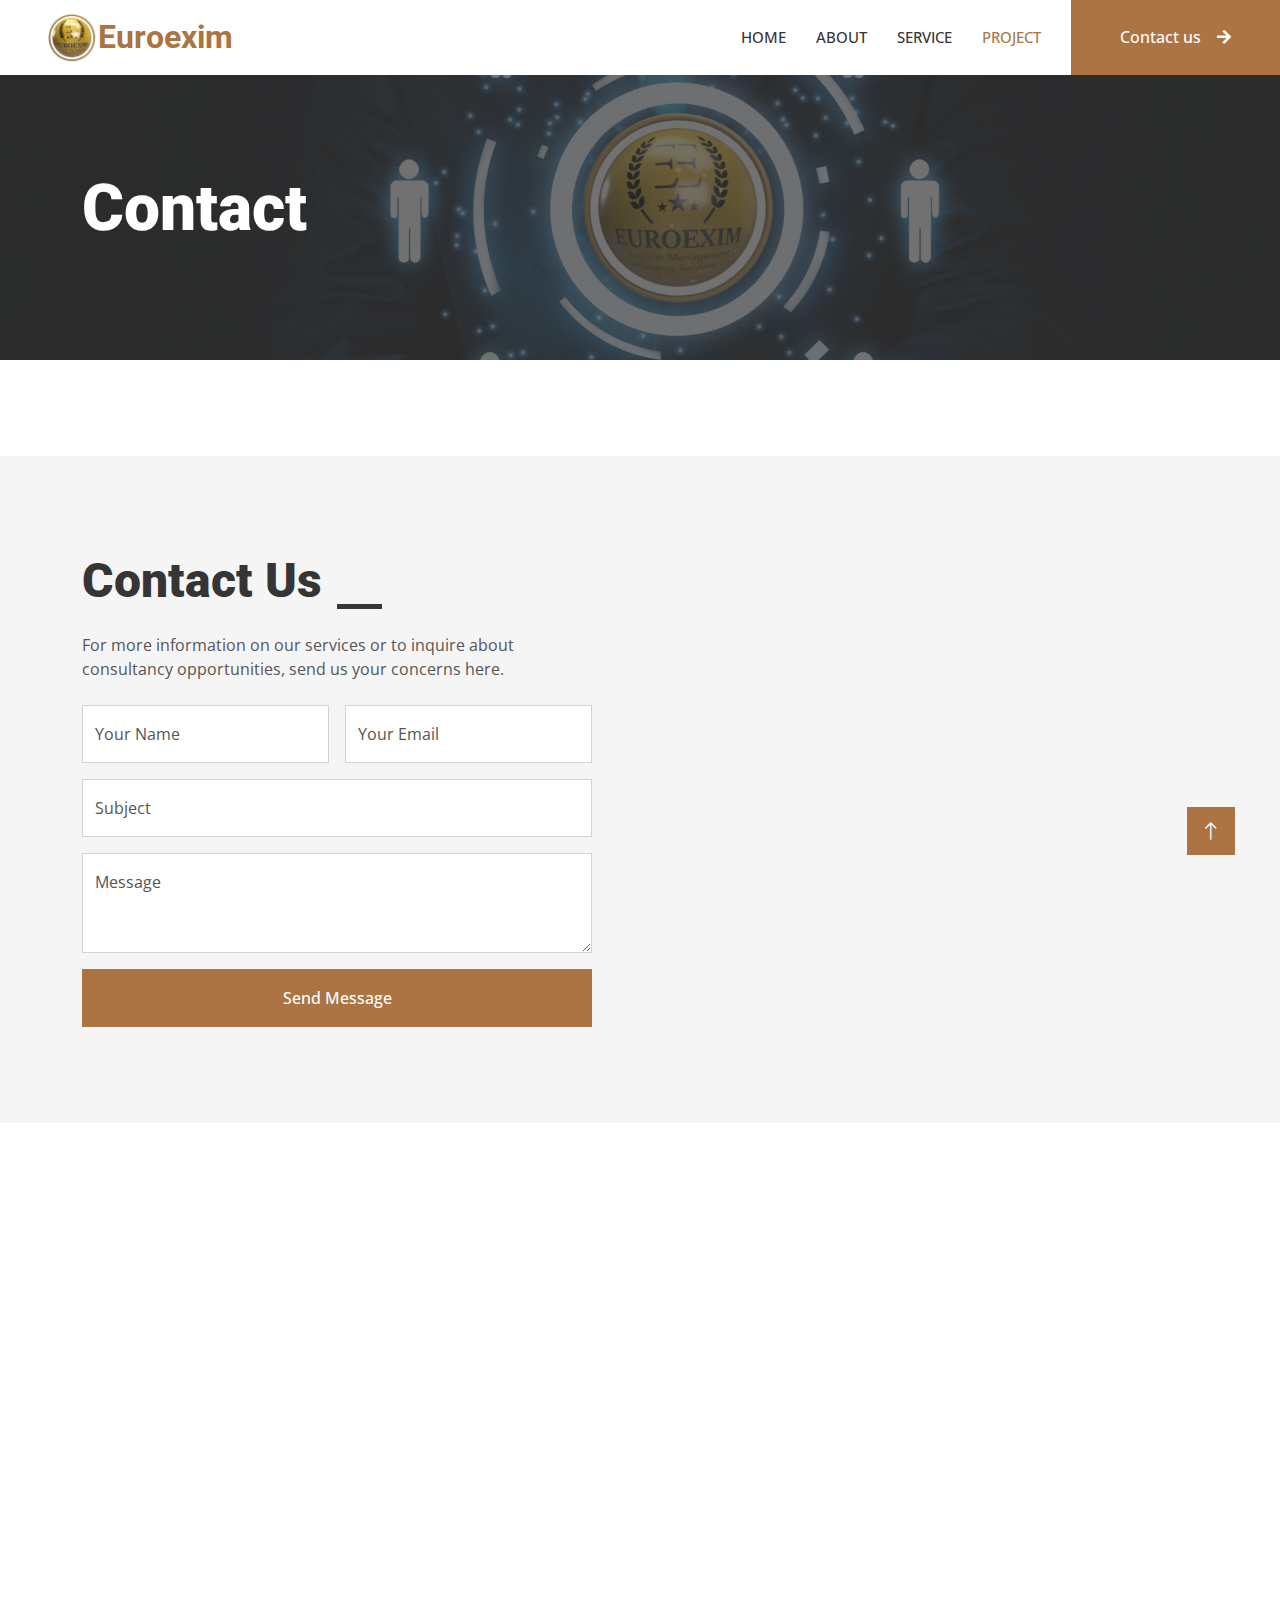
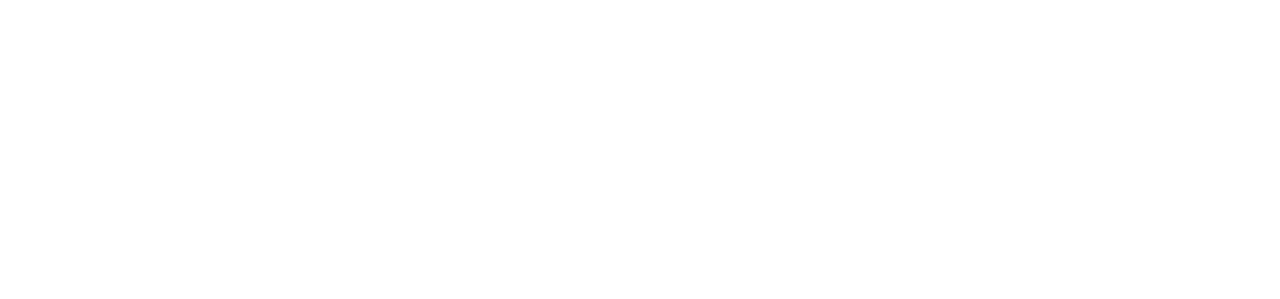
<file: contact.html>
<!DOCTYPE html>
<html lang="en">

<head>
    <meta charset="utf-8">
    <title>Contact | Euroexim Business Management Consultancy Services Inc.</title>
    <meta content="width=device-width, initial-scale=1.0" name="viewport">
    <meta content="" name="keywords">
    <meta content="" name="description">

    <!-- Favicon -->
    <link href="img/Euroexim_logo.ico" rel="icon">

    <!-- Google Web Fonts -->
    <link rel="preconnect" href="https://fonts.googleapis.com">
    <link rel="preconnect" href="https://fonts.gstatic.com" crossorigin>
    <link href="https://fonts.googleapis.com/css2?family=Open+Sans:wght@400;500&family=Roboto:wght@500;700;900&display=swap" rel="stylesheet">

    <!-- Icon Font Stylesheet -->
    <link href="https://cdnjs.cloudflare.com/ajax/libs/font-awesome/5.10.0/css/all.min.css" rel="stylesheet">
    <link href="https://cdn.jsdelivr.net/npm/bootstrap-icons@1.4.1/font/bootstrap-icons.css" rel="stylesheet">

    <!-- Libraries Stylesheet -->
    <link href="lib/animate/animate.min.css" rel="stylesheet">
    <link href="lib/owlcarousel/assets/owl.carousel.min.css" rel="stylesheet">
    <link href="lib/lightbox/css/lightbox.min.css" rel="stylesheet">

    <!-- Customized Bootstrap Stylesheet -->
    <link href="css/bootstrap.min.css" rel="stylesheet">

    <!-- Template Stylesheet -->
    <link href="css/style.css" rel="stylesheet">
</head>

<body>
  <!-- Spinner Start -->
  <div id="spinner" class="show bg-white position-fixed translate-middle w-100 vh-100 top-50 start-50 d-flex align-items-center justify-content-center">
      <div class="spinner-grow text-primary" style="width: 3rem; height: 3rem;" role="status">
          <span class="sr-only">Loading...</span>
      </div>
  </div>
  <!-- Spinner End -->


    <!-- Topbar Start -->
    <!--<div class="container-fluid bg-light p-0">
        <div class="row gx-0 d-none d-lg-flex">
            <div class="col-lg-7 px-5 text-start">
                <div class="h-100 d-inline-flex align-items-center py-3 me-4">
                    <small class="fa fa-map-marker-alt text-primary me-2"></small>
                    <small>123 Street, New York, USA</small>
                </div>
                <div class="h-100 d-inline-flex align-items-center py-3">
                    <small class="far fa-clock text-primary me-2"></small>
                    <small>Mon - Fri : 09.00 AM - 09.00 PM</small>
                </div>
            </div>
            <div class="col-lg-5 px-5 text-end">
                <div class="h-100 d-inline-flex align-items-center py-3 me-4">
                    <small class="fa fa-phone-alt text-primary me-2"></small>
                    <small>+012 345 6789</small>
                </div>
                <div class="h-100 d-inline-flex align-items-center">
                    <a class="btn btn-sm-square bg-white text-primary me-1" href=""><i class="fab fa-facebook-f"></i></a>
                    <a class="btn btn-sm-square bg-white text-primary me-1" href=""><i class="fab fa-twitter"></i></a>
                    <a class="btn btn-sm-square bg-white text-primary me-1" href=""><i class="fab fa-linkedin-in"></i></a>
                    <a class="btn btn-sm-square bg-white text-primary me-0" href=""><i class="fab fa-instagram"></i></a>
                </div>
            </div>
        </div>
    </div>-->
    <!-- Topbar End -->


    <!-- Navbar Start -->
    <nav class="navbar navbar-expand-lg bg-white navbar-light sticky-top p-0">
        <a href="index.html" class="navbar-brand d-flex align-items-center px-4 px-lg-5">
            <img src="img/Euroexim_logo.png" width="50px">
            <h2 class="m-0 text-primary"> Euroexim</h2>
        </a>
        <button type="button" class="navbar-toggler me-4" data-bs-toggle="collapse" data-bs-target="#navbarCollapse">
            <span class="navbar-toggler-icon"></span>
        </button>
        <div class="collapse navbar-collapse" id="navbarCollapse">
            <div class="navbar-nav ms-auto p-4 p-lg-0">
                <a href="index.html" class="nav-item nav-link">Home</a>
                <a href="about.html" class="nav-item nav-link">About</a>
                <a href="service.html" class="nav-item nav-link">Service</a>
                <a href="project.html" class="nav-item nav-link active">Project</a>
                <!--<div class="nav-item dropdown">
                    <a href="#" class="nav-link dropdown-toggle" data-bs-toggle="dropdown">Pages</a>
                    <div class="dropdown-menu fade-up m-0">
                        <a href="feature.html" class="dropdown-item">Feature</a>
                        <a href="quote.html" class="dropdown-item">Free Quote</a>
                        <a href="team.html" class="dropdown-item">Our Team</a>
                        <a href="testimonial.html" class="dropdown-item">Testimonial</a>
                        <a href="404.html" class="dropdown-item">404 Page</a>
                    </div>
                </div>
                <a href="contact.html" class="nav-item nav-link">Contact</a>-->
            </div>
            <a href="contact.html" class="btn btn-primary py-4 px-lg-5 d-none d-lg-block">Contact us<i class="fa fa-arrow-right ms-3"></i></a>
        </div>
    </nav>
    <!-- Navbar End -->


    <!-- Page Header Start -->
    <div class="container-fluid page-header py-5 mb-5">
        <div class="container py-5">
            <h1 class="display-3 text-white mb-3 animated slideInDown">Contact</h1>
            <nav aria-label="breadcrumb animated slideInDown">
                <!--<ol class="breadcrumb">
                    <li class="breadcrumb-item"><a class="text-white" href="#">Home</a></li>
                    <li class="breadcrumb-item"><a class="text-white" href="#">Pages</a></li>
                    <li class="breadcrumb-item text-white active" aria-current="page">Contact</li>
                </ol>-->
            </nav>
        </div>
    </div>
    <!-- Page Header End -->


    <!-- Contact Start -->
    <div class="container-fluid bg-light overflow-hidden px-lg-0" style="margin: 6rem 0;">
        <div class="container contact px-lg-0">
            <div class="row g-0 mx-lg-0">
                <div class="col-lg-6 contact-text py-5 wow fadeIn" data-wow-delay="0.5s">
                    <div class="p-lg-5 ps-lg-0">
                        <div class="section-title text-start">
                            <h1 class="display-5 mb-4">Contact Us</h1>
                        </div>
                        <!--<p class="mb-4">The contact form is currently inactive. Get a functional and working contact form with Ajax & PHP in a few minutes. Just copy and paste the files, add a little code and you're done. <a href="https://htmlcodex.com/contact-form">Download Now</a>.</p>-->
                        <p class="mb-4">For more information on our services or to inquire about consultancy opportunities, send us your concerns here.</p>
                        <form>
                            <div class="row g-3">
                                <div class="col-md-6">
                                    <div class="form-floating">
                                        <input type="text" class="form-control" id="name" placeholder="Your Name">
                                        <label for="name">Your Name</label>
                                    </div>
                                </div>
                                <div class="col-md-6">
                                    <div class="form-floating">
                                        <input type="email" class="form-control" id="email" placeholder="Your Email">
                                        <label for="email">Your Email</label>
                                    </div>
                                </div>
                                <div class="col-12">
                                    <div class="form-floating">
                                        <input type="text" class="form-control" id="subject" placeholder="Subject">
                                        <label for="subject">Subject</label>
                                    </div>
                                </div>
                                <div class="col-12">
                                    <div class="form-floating">
                                        <textarea class="form-control" placeholder="Leave a message here" id="message" style="height: 100px"></textarea>
                                        <label for="message">Message</label>
                                    </div>
                                </div>
                                <div class="col-12">
                                    <button class="btn btn-primary w-100 py-3" type="submit">Send Message</button>
                                </div>
                            </div>
                        </form>
                    </div>
                </div>
                <div class="col-lg-6 pe-lg-0" style="min-height: 400px;">
                    <div class="position-relative h-100">
                        <iframe class="position-absolute w-100 h-100" style="object-fit: cover;"
                        src="https://www.google.com/maps/embed?pb=!1m18!1m12!1m3!1d1713.9176697835344!2d120.99307676407582!3d14.435505998636886!2m3!1f0!2f0!3f0!3m2!1i1024!2i768!4f13.1!3m3!1m2!1s0x3397d14cd5fa89fb%3A0x24c452984fbe77aa!2sGuildswork!5e1!3m2!1sen!2sph!4v1743155936604!5m2!1sen!2sph"
                        frameborder="0" allowfullscreen="" aria-hidden="false"
                        tabindex="0"></iframe>
                    </div>
                </div>
            </div>
        </div>
    </div>
    <!-- Contact End -->


    <!-- Footer Start -->
    <div class="container-fluid bg-dark text-light footer mt-5 pt-5 wow fadeIn" data-wow-delay="0.1s">
        <div class="container py-5">
            <div class="row g-5">
                <div class="col-lg-3 col-md-6">
                    <h4 class="text-light mb-4">Address</h4>
                    <p class="mb-2"><i class="fa fa-map-marker-alt me-3"></i>18 Leo Alejandrino St. BF Resort Village, Las Piñas</p>
                    <p class="mb-2"><i class="fa fa-phone-alt me-3"></i>+63 8293-6861</p>
                    <p class="mb-2"><i class="fa fa-envelope me-3"></i>info@euroeximconsultancy.com</p>
                    <!--<div class="d-flex pt-2">
                        <a class="btn btn-outline-light btn-social" href=""><i class="fab fa-twitter"></i></a>
                        <a class="btn btn-outline-light btn-social" href=""><i class="fab fa-facebook-f"></i></a>
                        <a class="btn btn-outline-light btn-social" href=""><i class="fab fa-youtube"></i></a>
                        <a class="btn btn-outline-light btn-social" href=""><i class="fab fa-linkedin-in"></i></a>
                    </div>-->
                </div>
                <div class="col-lg-3 col-md-6">
                    <h4 class="text-light mb-4">Services</h4>
                    <a class="btn btn-link" href="">Software and Application Development Consultancy</a>
                    <a class="btn btn-link" href="">Digital Marketing & Branding Solutions</a>
                    <a class="btn btn-link" href="">Mining</a>
                    <a class="btn btn-link" href="">Telecommunications</a>
                    <a class="btn btn-link" href="">Livestreaming & Broadcasting Applications</a>
                    <a class="btn btn-link" href="">Digital & Property Development Solutions</a>
                    <a class="btn btn-link" href="">Oil & Gas Consultancy</a>
                    <a class="btn btn-link" href="">Oil and Gas Distribution & Marketing</a>
                    <a class="btn btn-link" href="">Import/Export and Trade Consultancy</a>
                </div>
                <div class="col-lg-3 col-md-6">
                    <h4 class="text-light mb-4">Quick Links</h4>
                    <a class="btn btn-link" href="about.html">About Us</a>
                    <a class="btn btn-link" href="contact.html">Contact Us</a>
                    <a class="btn btn-link" href="service.html">Services</a>
                    <a class="btn btn-link" href="project.html">Project</a>
                    <!--<a class="btn btn-link" href="">Terms & Condition</a>
                    <a class="btn btn-link" href="">Support</a>-->
                </div>
                <!--<div class="col-lg-3 col-md-6">
                    <h4 class="text-light mb-4">Newsletter</h4>
                    <p>Dolor amet sit justo amet elitr clita ipsum elitr est.</p>
                    <div class="position-relative mx-auto" style="max-width: 400px;">
                        <input class="form-control border-0 w-100 py-3 ps-4 pe-5" type="text" placeholder="Your email">
                        <button type="button" class="btn btn-primary py-2 position-absolute top-0 end-0 mt-2 me-2">SignUp</button>
                    </div>
                </div>-->
            </div>
        </div>
        <div class="container">
            <div class="copyright">
                <div class="row">
                    <div class="col-md-6 text-center text-md-start mb-3 mb-md-0">
                        &copy; <a class="border-bottom" href="http://www.euroeximconsultancy.ph">EBMCSI</a>, All Right Reserved.
                    </div>
                    <div class="col-md-6 text-center text-md-end">
                        <!--/*** This template is free as long as you keep the footer author’s credit link/attribution link/backlink. If you'd like to use the template without the footer author’s credit link/attribution link/backlink, you can purchase the Credit Removal License from "https://htmlcodex.com/credit-removal". Thank you for your support. ***/-->
                        <!--Designed By <a class="border-bottom" href="https://htmlcodex.com">HTML Codex</a>-->
                    </div>
                </div>
            </div>
        </div>
    </div>
    <!-- Footer End -->


    <!-- Back to Top -->
    <a href="#" class="btn btn-lg btn-primary btn-lg-square rounded-0 back-to-top"><i class="bi bi-arrow-up"></i></a>


    <!-- JavaScript Libraries -->
    <script src="https://code.jquery.com/jquery-3.4.1.min.js"></script>
    <script src="https://cdn.jsdelivr.net/npm/bootstrap@5.0.0/dist/js/bootstrap.bundle.min.js"></script>
    <script src="lib/wow/wow.min.js"></script>
    <script src="lib/easing/easing.min.js"></script>
    <script src="lib/waypoints/waypoints.min.js"></script>
    <script src="lib/counterup/counterup.min.js"></script>
    <script src="lib/owlcarousel/owl.carousel.min.js"></script>

    <!-- Template Javascript -->
    <script src="js/main.js"></script>
</body>

</html>
</file>
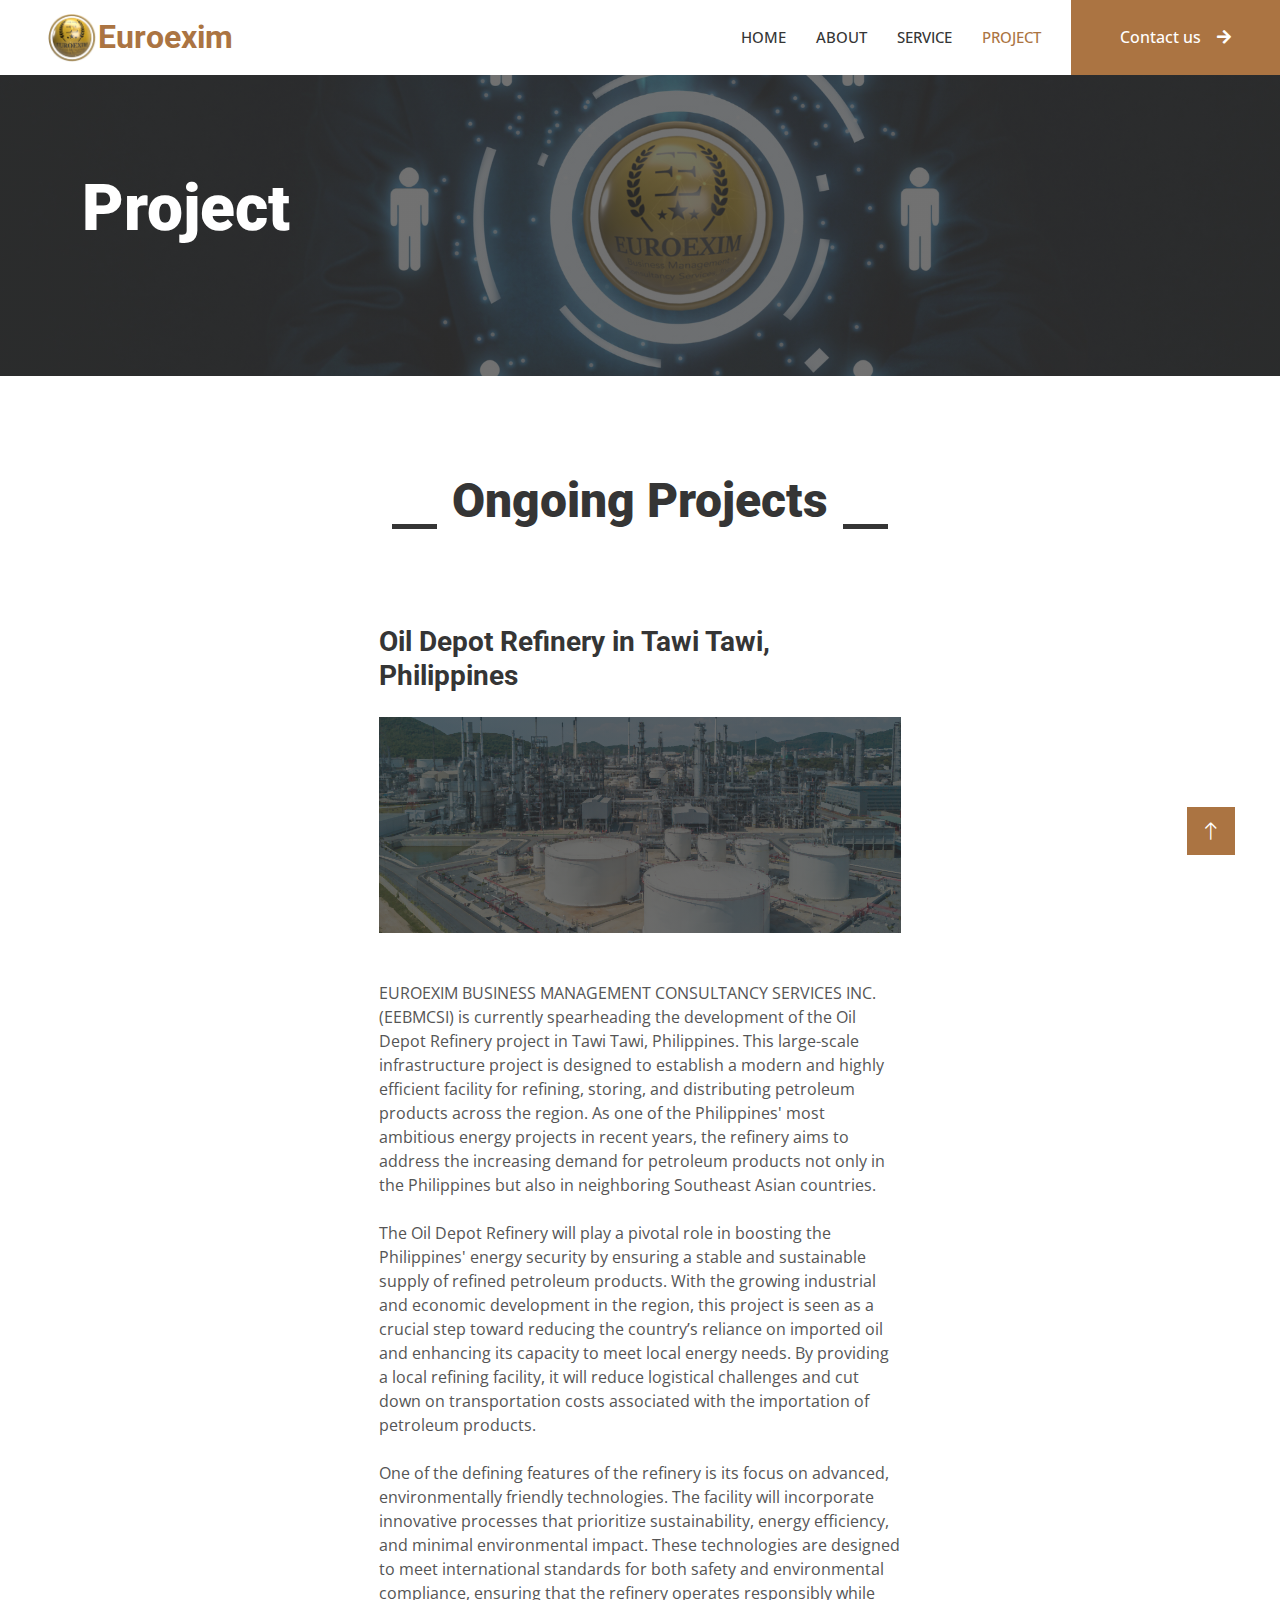
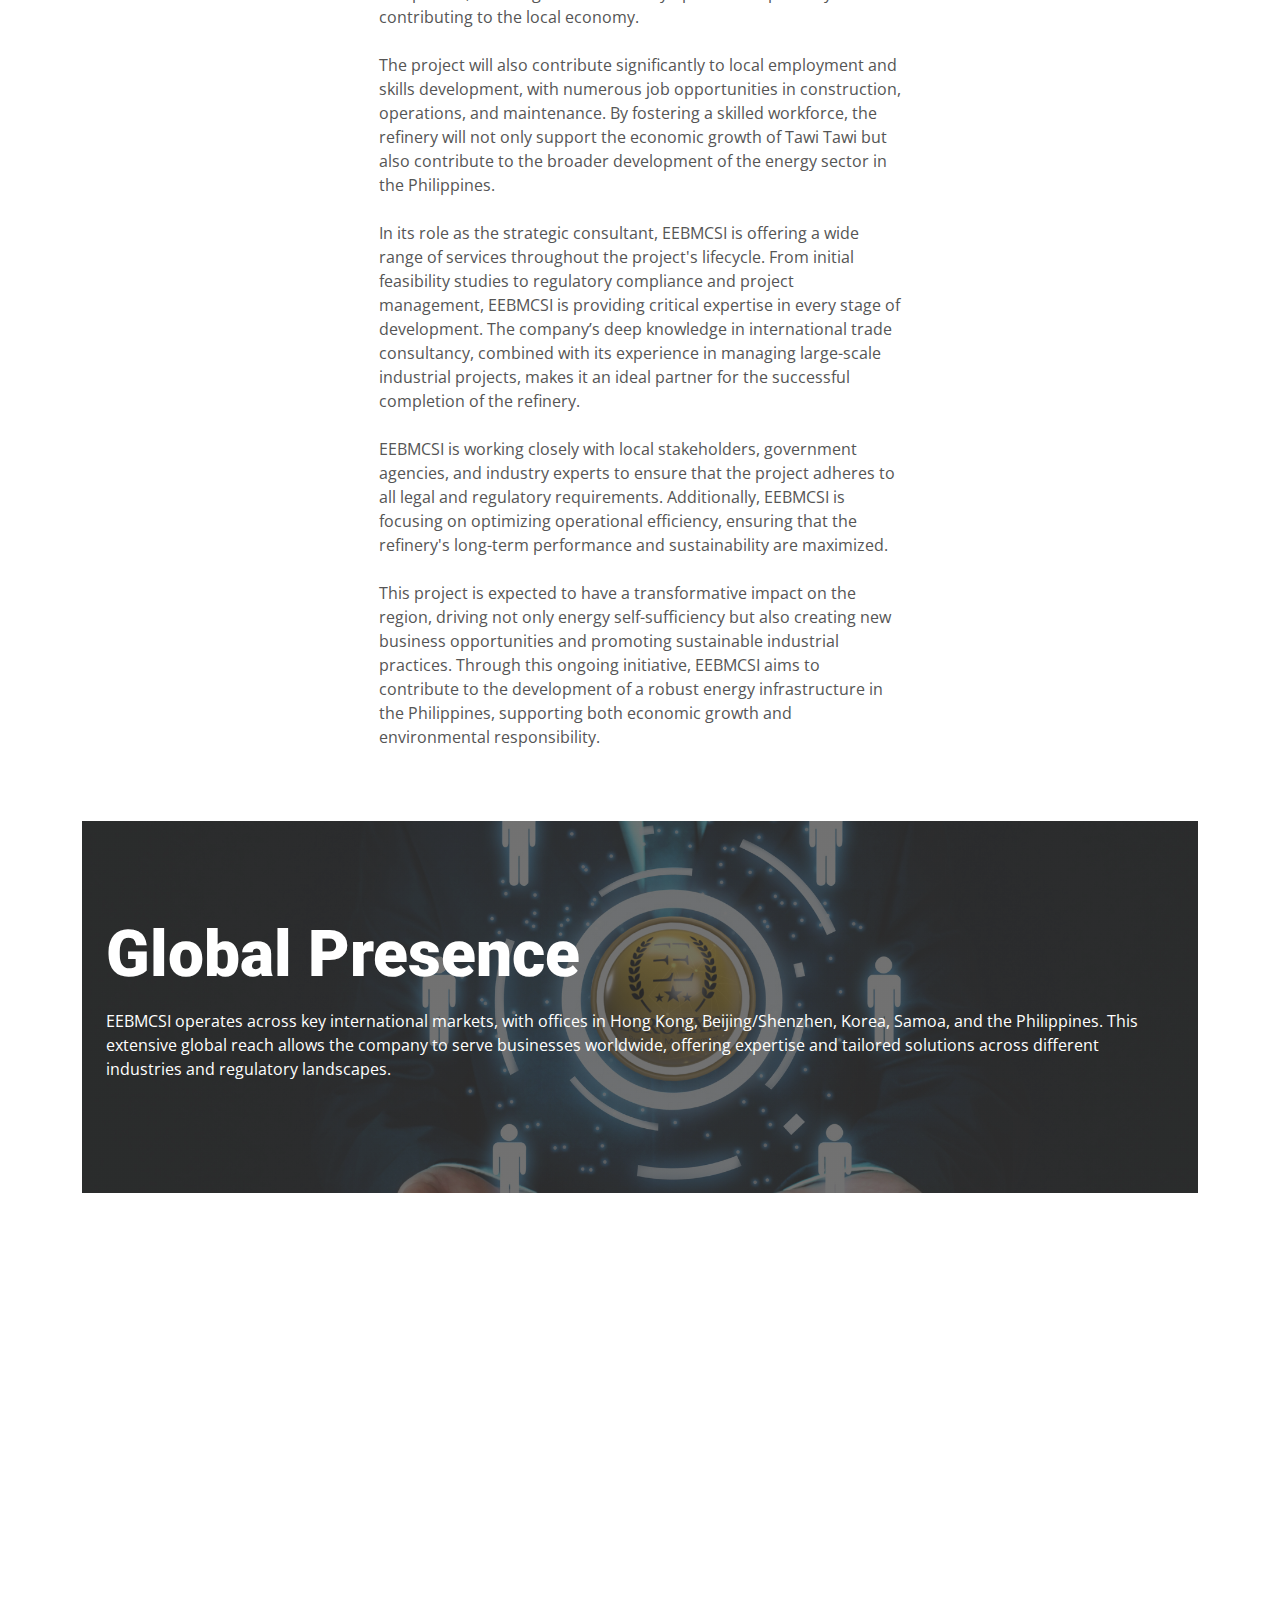
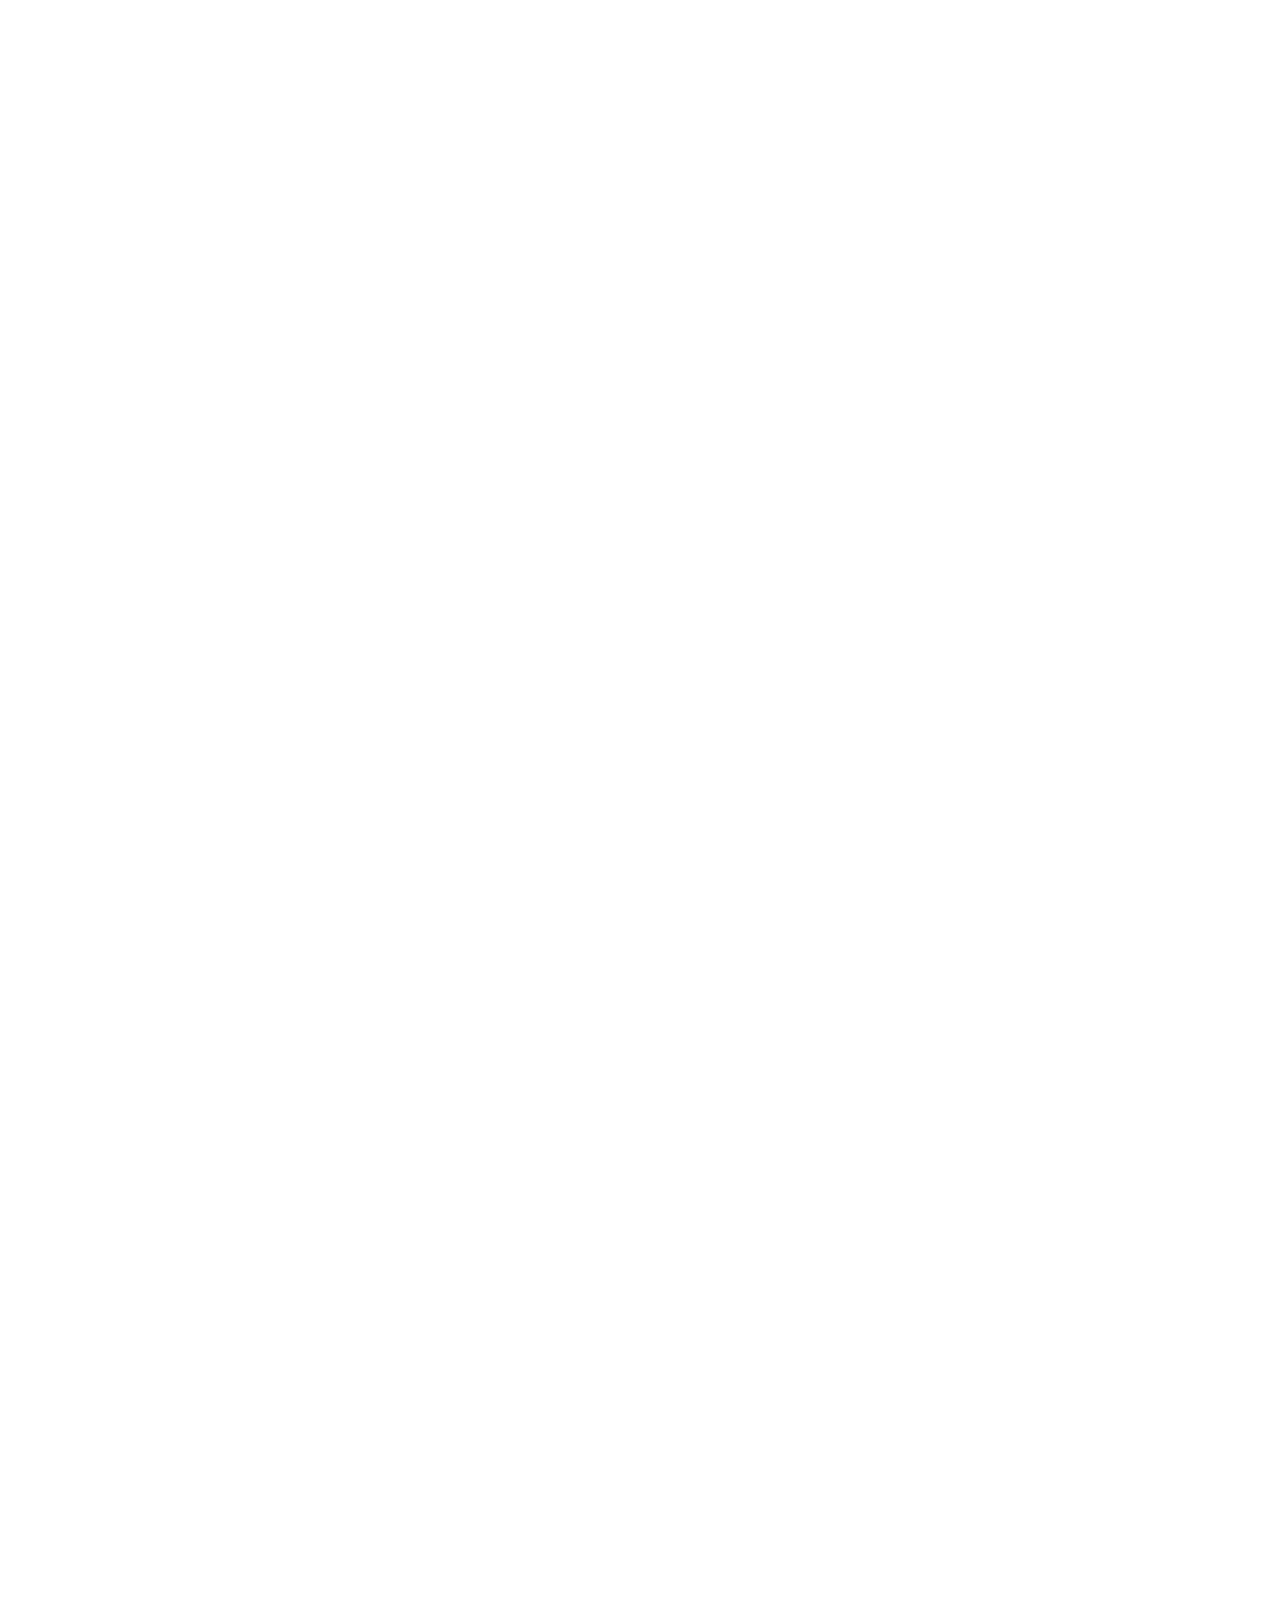
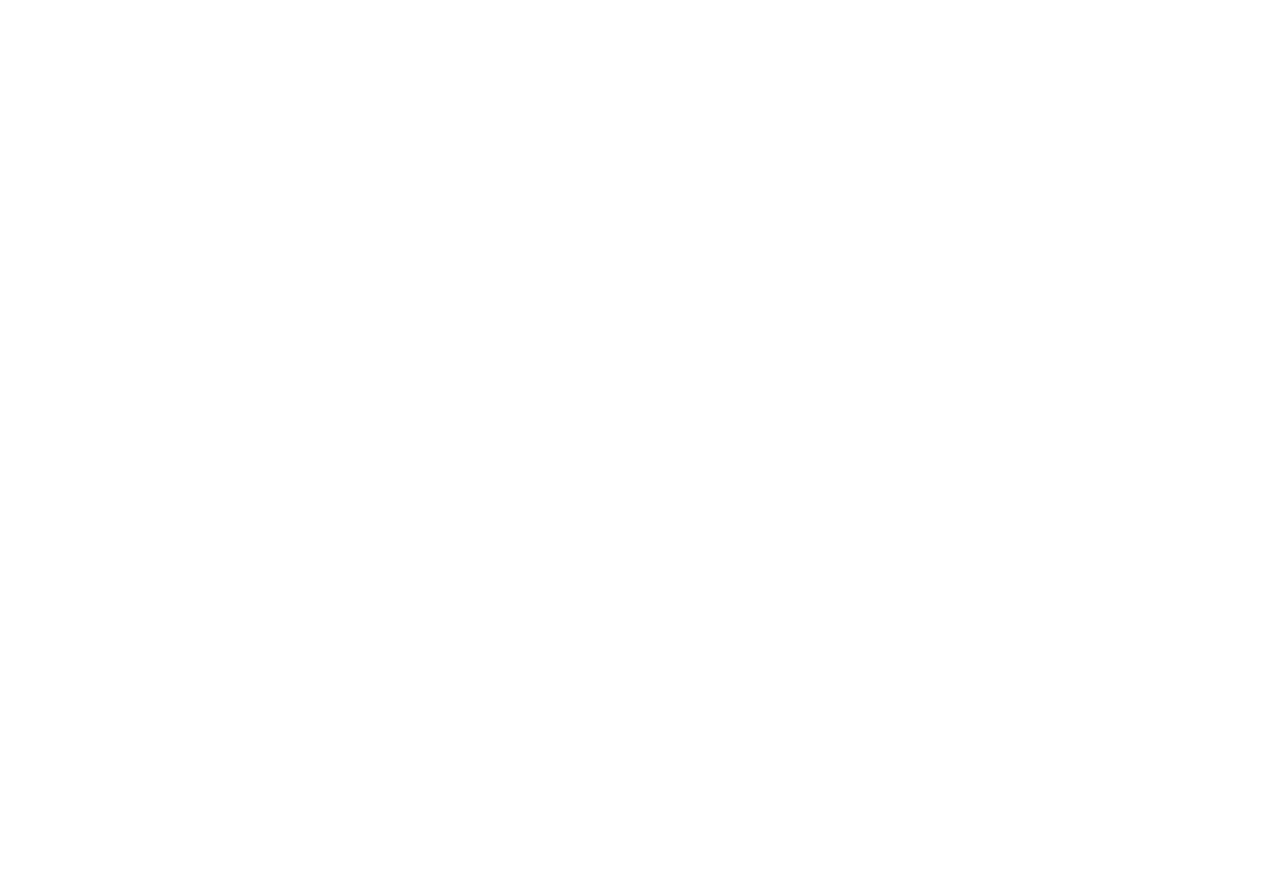
<file: project.html>
<!DOCTYPE html>
<html lang="en">

<head>
    <meta charset="utf-8">
    <title>Project | Euroexim Business Management Consultancy Services Inc.</title>
    <meta content="width=device-width, initial-scale=1.0" name="viewport">
    <meta content="" name="keywords">
    <meta content="" name="description">

    <!-- Favicon -->
    <link href="img/Euroexim_logo.ico" rel="icon">

    <!-- Google Web Fonts -->
    <link rel="preconnect" href="https://fonts.googleapis.com">
    <link rel="preconnect" href="https://fonts.gstatic.com" crossorigin>
    <link href="https://fonts.googleapis.com/css2?family=Open+Sans:wght@400;500&family=Roboto:wght@500;700;900&display=swap" rel="stylesheet">

    <!-- Icon Font Stylesheet -->
    <link href="https://cdnjs.cloudflare.com/ajax/libs/font-awesome/5.10.0/css/all.min.css" rel="stylesheet">
    <link href="https://cdn.jsdelivr.net/npm/bootstrap-icons@1.4.1/font/bootstrap-icons.css" rel="stylesheet">

    <!-- Libraries Stylesheet -->
    <link href="lib/animate/animate.min.css" rel="stylesheet">
    <link href="lib/owlcarousel/assets/owl.carousel.min.css" rel="stylesheet">
    <link href="lib/lightbox/css/lightbox.min.css" rel="stylesheet">

    <!-- Customized Bootstrap Stylesheet -->
    <link href="css/bootstrap.min.css" rel="stylesheet">

    <!-- Template Stylesheet -->
    <link href="css/style.css" rel="stylesheet">
</head>

<body>
  <!-- Spinner Start -->
  <div id="spinner" class="show bg-white position-fixed translate-middle w-100 vh-100 top-50 start-50 d-flex align-items-center justify-content-center">
      <div class="spinner-grow text-primary" style="width: 3rem; height: 3rem;" role="status">
          <span class="sr-only">Loading...</span>
      </div>
  </div>
  <!-- Spinner End -->


    <!-- Topbar Start -->
    <!--<div class="container-fluid bg-light p-0">
        <div class="row gx-0 d-none d-lg-flex">
            <div class="col-lg-7 px-5 text-start">
                <div class="h-100 d-inline-flex align-items-center py-3 me-4">
                    <small class="fa fa-map-marker-alt text-primary me-2"></small>
                    <small>123 Street, New York, USA</small>
                </div>
                <div class="h-100 d-inline-flex align-items-center py-3">
                    <small class="far fa-clock text-primary me-2"></small>
                    <small>Mon - Fri : 09.00 AM - 09.00 PM</small>
                </div>
            </div>
            <div class="col-lg-5 px-5 text-end">
                <div class="h-100 d-inline-flex align-items-center py-3 me-4">
                    <small class="fa fa-phone-alt text-primary me-2"></small>
                    <small>+012 345 6789</small>
                </div>
                <div class="h-100 d-inline-flex align-items-center">
                    <a class="btn btn-sm-square bg-white text-primary me-1" href=""><i class="fab fa-facebook-f"></i></a>
                    <a class="btn btn-sm-square bg-white text-primary me-1" href=""><i class="fab fa-twitter"></i></a>
                    <a class="btn btn-sm-square bg-white text-primary me-1" href=""><i class="fab fa-linkedin-in"></i></a>
                    <a class="btn btn-sm-square bg-white text-primary me-0" href=""><i class="fab fa-instagram"></i></a>
                </div>
            </div>
        </div>
    </div>-->
    <!-- Topbar End -->


    <!-- Navbar Start -->
    <nav class="navbar navbar-expand-lg bg-white navbar-light sticky-top p-0">
        <a href="index.html" class="navbar-brand d-flex align-items-center px-4 px-lg-5">
            <img src="img/Euroexim_logo.png" width="50px">
            <h2 class="m-0 text-primary"> Euroexim</h2>
        </a>
        <button type="button" class="navbar-toggler me-4" data-bs-toggle="collapse" data-bs-target="#navbarCollapse">
            <span class="navbar-toggler-icon"></span>
        </button>
        <div class="collapse navbar-collapse" id="navbarCollapse">
            <div class="navbar-nav ms-auto p-4 p-lg-0">
                <a href="index.html" class="nav-item nav-link">Home</a>
                <a href="about.html" class="nav-item nav-link">About</a>
                <a href="service.html" class="nav-item nav-link">Service</a>
                <a href="project.html" class="nav-item nav-link active">Project</a>
                <!--<div class="nav-item dropdown">
                    <a href="#" class="nav-link dropdown-toggle" data-bs-toggle="dropdown">Pages</a>
                    <div class="dropdown-menu fade-up m-0">
                        <a href="feature.html" class="dropdown-item">Feature</a>
                        <a href="quote.html" class="dropdown-item">Free Quote</a>
                        <a href="team.html" class="dropdown-item">Our Team</a>
                        <a href="testimonial.html" class="dropdown-item">Testimonial</a>
                        <a href="404.html" class="dropdown-item">404 Page</a>
                    </div>
                </div>
                <a href="contact.html" class="nav-item nav-link">Contact</a>-->
            </div>
            <a href="contact.html" class="btn btn-primary py-4 px-lg-5 d-none d-lg-block">Contact us<i class="fa fa-arrow-right ms-3"></i></a>
        </div>
    </nav>
    <!-- Navbar End -->


    <!-- Page Header Start -->
    <div class="container-fluid page-header py-5 mb-5">
        <div class="container py-5">
            <h1 class="display-3 text-white mb-3 animated slideInDown">Project</h1>
            <nav aria-label="breadcrumb animated slideInDown">
                <ol class="breadcrumb">

                </ol>
            </nav>
        </div>
    </div>
    <!-- Page Header End -->


    <!-- Projects Start -->
    <div class="container-xxl py-5">
        <div class="container">
            <div class="section-title text-center">
                <h1 class="display-5 mb-5">Ongoing Projects</h1>
            </div>

            <div class="container-xxl py-5 wow fadeInUp" data-wow-delay="0.1s">
                <div class="container text-left">
                    <div class="row justify-content-center">
                        <div class="col-lg-6">
                            <!--<i class="bi bi-exclamation-triangle display-1 text-primary"></i>-->
                            <h3 class="mb-4">Oil Depot Refinery in Tawi Tawi, Philippines</h3>
                            <div class="container-fluid page-header4 py-5 mb-5">
                                <div class="container py-5">
                                    <h1 class="display-3 text-white mb-3 animated slideInDown"></h1>
                                    <nav aria-label="breadcrumb animated slideInDown">
                                      <p class="mb-4">

                                      </p>
                                    </nav>
                                </div>
                            </div>
                            <p class="mb-4">EUROEXIM BUSINESS MANAGEMENT CONSULTANCY SERVICES INC. (EEBMCSI) is currently spearheading the development of the Oil Depot Refinery project in Tawi Tawi, Philippines. This large-scale infrastructure project is designed to establish a modern and highly efficient facility for refining, storing, and distributing petroleum products across the region. As one of the Philippines' most ambitious energy projects in recent years, the refinery aims to address the increasing demand for petroleum products not only in the Philippines but also in neighboring Southeast Asian countries.</p>
                            <p class="mb-4">The Oil Depot Refinery will play a pivotal role in boosting the Philippines' energy security by ensuring a stable and sustainable supply of refined petroleum products. With the growing industrial and economic development in the region, this project is seen as a crucial step toward reducing the country’s reliance on imported oil and enhancing its capacity to meet local energy needs. By providing a local refining facility, it will reduce logistical challenges and cut down on transportation costs associated with the importation of petroleum products.</p>
                            <p class="mb-4">One of the defining features of the refinery is its focus on advanced, environmentally friendly technologies. The facility will incorporate innovative processes that prioritize sustainability, energy efficiency, and minimal environmental impact. These technologies are designed to meet international standards for both safety and environmental compliance, ensuring that the refinery operates responsibly while contributing to the local economy.</p>
                            <p class="mb-4">The project will also contribute significantly to local employment and skills development, with numerous job opportunities in construction, operations, and maintenance. By fostering a skilled workforce, the refinery will not only support the economic growth of Tawi Tawi but also contribute to the broader development of the energy sector in the Philippines.</p>
                            <p class="mb-4">In its role as the strategic consultant, EEBMCSI is offering a wide range of services throughout the project's lifecycle. From initial feasibility studies to regulatory compliance and project management, EEBMCSI is providing critical expertise in every stage of development. The company’s deep knowledge in international trade consultancy, combined with its experience in managing large-scale industrial projects, makes it an ideal partner for the successful completion of the refinery.</p>
                            <p class="mb-4">EEBMCSI is working closely with local stakeholders, government agencies, and industry experts to ensure that the project adheres to all legal and regulatory requirements. Additionally, EEBMCSI is focusing on optimizing operational efficiency, ensuring that the refinery's long-term performance and sustainability are maximized.</p>
                            <p class="mb-4">This project is expected to have a transformative impact on the region, driving not only energy self-sufficiency but also creating new business opportunities and promoting sustainable industrial practices. Through this ongoing initiative, EEBMCSI aims to contribute to the development of a robust energy infrastructure in the Philippines, supporting both economic growth and environmental responsibility.</p>


                        </div>
                    </div>
                </div>
            </div>

            <div class="container-fluid page-header py-5 mb-5">
                <div class="container py-5">
                    <h1 class="display-3 text-white mb-3 animated slideInDown">Global Presence</h1>
                    <nav aria-label="breadcrumb animated slideInDown">
                      <ol class="breadcrumb">
                          <li class="breadcrumb-item text-white">EEBMCSI operates across key international markets, with offices in Hong Kong, Beijing/Shenzhen, Korea, Samoa, and the Philippines. This extensive global reach allows the company to serve businesses worldwide, offering expertise and tailored solutions across different industries and regulatory landscapes.</li>
                      </ol>
                    </nav>
                </div>
            </div>

            <div class="row mt-n2 wow fadeInUp" data-wow-delay="0.3s">
                <div class="col-12 text-center">
                    <ul class="list-inline mb-5" id="portfolio-flters">
                        <li class="mx-2 active" data-filter="*">Gallery</li>
                        <li class="mx-2" data-filter=".first">Euroexim</li>
                        <li class="mx-2" data-filter=".second">EdgeTI</li>
                        <li class="mx-2" data-filter=".third">Parasoft Solutions</li>
                    </ul>
                </div>
            </div>



            <div class="row g-4 portfolio-container">
              <div class="col-lg-4 col-md-6 portfolio-item first wow fadeInUp" data-wow-delay="0.1s">
                  <div class="rounded overflow-hidden">
                      <div class="position-relative overflow-hidden">
                          <img class="img-fluid w-100" src="img/portfolio-office1.jpg" alt="">
                          <div class="portfolio-overlay">
                              <a class="btn btn-square btn-outline-light mx-1" href="img/portfolio-office1.jpg" data-lightbox="portfolio"><i class="fa fa-eye"></i></a>
                              <!--<a class="btn btn-square btn-outline-light mx-1" href=""><i class="fa fa-link"></i></a>-->
                          </div>
                      </div>
                      <div class="border border-5 border-light border-top-0 p-4">
                          <p class="text-primary fw-medium mb-2">EBMCSI</p>
                          <h5 class="lh-base mb-0">Office and Staff</a>
                      </div>
                  </div>
              </div>
              <div class="col-lg-4 col-md-6 portfolio-item first wow fadeInUp" data-wow-delay="0.1s">
                  <div class="rounded overflow-hidden">
                      <div class="position-relative overflow-hidden">
                          <img class="img-fluid w-100" src="img/portfolio-office2.jpg" alt="">
                          <div class="portfolio-overlay">
                              <a class="btn btn-square btn-outline-light mx-1" href="img/portfolio-office2.jpg" data-lightbox="portfolio"><i class="fa fa-eye"></i></a>
                              <!--<a class="btn btn-square btn-outline-light mx-1" href=""><i class="fa fa-link"></i></a>-->
                          </div>
                      </div>
                      <div class="border border-5 border-light border-top-0 p-4">
                          <p class="text-primary fw-medium mb-2">EBMCSI</p>
                          <h5 class="lh-base mb-0">Office and Staff</a>
                      </div>
                  </div>
              </div>
              <div class="col-lg-4 col-md-6 portfolio-item first wow fadeInUp" data-wow-delay="0.1s">
                  <div class="rounded overflow-hidden">
                      <div class="position-relative overflow-hidden">
                          <img class="img-fluid w-100" src="img/portfolio-office3.jpg" alt="">
                          <div class="portfolio-overlay">
                              <a class="btn btn-square btn-outline-light mx-1" href="img/portfolio-office3.jpg" data-lightbox="portfolio"><i class="fa fa-eye"></i></a>
                              <!--<a class="btn btn-square btn-outline-light mx-1" href=""><i class="fa fa-link"></i></a>-->
                          </div>
                      </div>
                      <div class="border border-5 border-light border-top-0 p-4">
                          <p class="text-primary fw-medium mb-2">EBMCSI</p>
                          <h5 class="lh-base mb-0">Office and Staff</a>
                      </div>
                  </div>
              </div>
              <div class="col-lg-4 col-md-6 portfolio-item first wow fadeInUp" data-wow-delay="0.1s">
                  <div class="rounded overflow-hidden">
                      <div class="position-relative overflow-hidden">
                          <img class="img-fluid w-100" src="img/portfolio-office4.jpg" alt="">
                          <div class="portfolio-overlay">
                              <a class="btn btn-square btn-outline-light mx-1" href="img/portfolio-office4.jpg" data-lightbox="portfolio"><i class="fa fa-eye"></i></a>
                              <!--<a class="btn btn-square btn-outline-light mx-1" href=""><i class="fa fa-link"></i></a>-->
                          </div>
                      </div>
                      <div class="border border-5 border-light border-top-0 p-4">
                          <p class="text-primary fw-medium mb-2">EBMCSI</p>
                          <h5 class="lh-base mb-0">Office and Staff</a>
                      </div>
                  </div>
              </div>
              <div class="col-lg-4 col-md-6 portfolio-item first wow fadeInUp" data-wow-delay="0.1s">
                  <div class="rounded overflow-hidden">
                      <div class="position-relative overflow-hidden">
                          <img class="img-fluid w-100" src="img/portfolio-office5.jpg" alt="">
                          <div class="portfolio-overlay">
                              <a class="btn btn-square btn-outline-light mx-1" href="img/portfolio-office5.jpg" data-lightbox="portfolio"><i class="fa fa-eye"></i></a>
                              <!--<a class="btn btn-square btn-outline-light mx-1" href=""><i class="fa fa-link"></i></a>-->
                          </div>
                      </div>
                      <div class="border border-5 border-light border-top-0 p-4">
                          <p class="text-primary fw-medium mb-2">EBMCSI</p>
                          <h5 class="lh-base mb-0">Office and Staff</a>
                      </div>
                  </div>
              </div>

                <div class="col-lg-4 col-md-6 portfolio-item third wow fadeInUp" data-wow-delay="0.3s">
                    <div class="rounded overflow-hidden">
                        <div class="position-relative overflow-hidden">
                            <img class="img-fluid w-100" src="img/portfolio-2.jpg" alt="">
                            <div class="portfolio-overlay">
                                <a class="btn btn-square btn-outline-light mx-1" href="img/portfolio-2.jpg" data-lightbox="portfolio"><i class="fa fa-eye"></i></a>

                            </div>
                        </div>
                        <div class="border border-5 border-light border-top-0 p-4">
                            <p class="text-primary fw-medium mb-2">Parasoft Event</p>
                            <h5 class="lh-base mb-0">Tradepass GovX.0 Exhibit 2025</a>
                        </div>

                    </div>
                </div>
                <div class="col-lg-4 col-md-6 portfolio-item third wow fadeInUp" data-wow-delay="0.5s">
                    <div class="rounded overflow-hidden">
                        <div class="position-relative overflow-hidden">
                            <img class="img-fluid w-100" src="img/portfolio-3.jpg" alt="">
                            <div class="portfolio-overlay">
                                <a class="btn btn-square btn-outline-light mx-1" href="img/portfolio-3.jpg" data-lightbox="portfolio"><i class="fa fa-eye"></i></a>

                            </div>
                        </div>
                        <div class="border border-5 border-light border-top-0 p-4">
                            <p class="text-primary fw-medium mb-2">Parasoft Event</p>
                            <h5 class="lh-base mb-0">Tradepass GovX.0 Exhibit 2025</a>
                        </div>

                    </div>
                </div>
                <div class="col-lg-4 col-md-6 portfolio-item third wow fadeInUp" data-wow-delay="0.1s">
                    <div class="rounded overflow-hidden">
                        <div class="position-relative overflow-hidden">
                            <img class="img-fluid w-100" src="img/portfolio-4.jpg" alt="">
                            <div class="portfolio-overlay">
                                <a class="btn btn-square btn-outline-light mx-1" href="img/portfolio-4.jpg" data-lightbox="portfolio"><i class="fa fa-eye"></i></a>

                            </div>
                        </div>
                        <div class="border border-5 border-light border-top-0 p-4">
                            <p class="text-primary fw-medium mb-2">Parasoft Event</p>
                            <h5 class="lh-base mb-0">Tradepass GovX.0 Exhibit 2025</a>
                        </div>

                    </div>
                </div>
                <div class="col-lg-4 col-md-6 portfolio-item third wow fadeInUp" data-wow-delay="0.3s">
                    <div class="rounded overflow-hidden">
                        <div class="position-relative overflow-hidden">
                            <img class="img-fluid w-100" src="img/portfolio-5.jpg" alt="">
                            <div class="portfolio-overlay">
                                <a class="btn btn-square btn-outline-light mx-1" href="img/portfolio-5.jpg" data-lightbox="portfolio"><i class="fa fa-eye"></i></a>

                            </div>
                        </div>
                        <div class="border border-5 border-light border-top-0 p-4">
                            <p class="text-primary fw-medium mb-2">Parasoft Event</p>
                            <h5 class="lh-base mb-0">Tradepass GovX.0 Exhibit 2025</a>
                        </div>

                    </div>
                </div>
                <div class="col-lg-4 col-md-6 portfolio-item third wow fadeInUp" data-wow-delay="0.5s">
                    <div class="rounded overflow-hidden">
                        <div class="position-relative overflow-hidden">
                            <img class="img-fluid w-100" src="img/portfolio-6.jpg" alt="">
                            <div class="portfolio-overlay">
                                <a class="btn btn-square btn-outline-light mx-1" href="img/portfolio-6.jpg" data-lightbox="portfolio"><i class="fa fa-eye"></i></a>

                            </div>
                        </div>
                        <div class="border border-5 border-light border-top-0 p-4">
                            <p class="text-primary fw-medium mb-2">Parasoft Event</p>
                            <h5 class="lh-base mb-0">Tradepass GovX.0 Exhibit 2025</a>
                        </div>

                    </div>
                </div>
                <div class="col-lg-4 col-md-6 portfolio-item third wow fadeInUp" data-wow-delay="0.1s">
                    <div class="rounded overflow-hidden">
                        <div class="position-relative overflow-hidden">
                            <img class="img-fluid w-100" src="img/portfolio-7.jpg" alt="">
                            <div class="portfolio-overlay">
                                <a class="btn btn-square btn-outline-light mx-1" href="img/portfolio-7.jpg" data-lightbox="portfolio"><i class="fa fa-eye"></i></a>

                            </div>
                        </div>
                        <div class="border border-5 border-light border-top-0 p-4">
                            <p class="text-primary fw-medium mb-2">Parasoft Event</p>
                            <h5 class="lh-base mb-0">Tradepass GovX.0 Exhibit 2025</a>
                        </div>

                    </div>
                </div>
                <div class="col-lg-4 col-md-6 portfolio-item third wow fadeInUp" data-wow-delay="0.3s">
                    <div class="rounded overflow-hidden">
                        <div class="position-relative overflow-hidden">
                            <img class="img-fluid w-100" src="img/portfolio-8.jpg" alt="">
                            <div class="portfolio-overlay">
                                <a class="btn btn-square btn-outline-light mx-1" href="img/portfolio-8.jpg" data-lightbox="portfolio"><i class="fa fa-eye"></i></a>

                            </div>
                        </div>
                        <div class="border border-5 border-light border-top-0 p-4">
                            <p class="text-primary fw-medium mb-2">Parasoft Event</p>
                            <h5 class="lh-base mb-0">Tradepass GovX.0 Exhibit 2025</a>
                        </div>

                    </div>
                </div>
                <div class="col-lg-4 col-md-6 portfolio-item third wow fadeInUp" data-wow-delay="0.5s">
                    <div class="rounded overflow-hidden">
                        <div class="position-relative overflow-hidden">
                            <img class="img-fluid w-100" src="img/portfolio-9.jpg" alt="">
                            <div class="portfolio-overlay">
                                <a class="btn btn-square btn-outline-light mx-1" href="img/portfolio-9.jpg" data-lightbox="portfolio"><i class="fa fa-eye"></i></a>

                            </div>
                        </div>
                        <div class="border border-5 border-light border-top-0 p-4">
                            <p class="text-primary fw-medium mb-2">Parasoft Event</p>
                            <h5 class="lh-base mb-0">Tradepass GovX.0 Exhibit 2025</a>
                        </div>
                    </div>
                </div>
            </div>
        </div>
    </div>
    <!-- Projects End -->


    <!-- Footer Start -->
    <div class="container-fluid bg-dark text-light footer mt-5 pt-5 wow fadeIn" data-wow-delay="0.1s">
        <div class="container py-5">
            <div class="row g-5">
                <div class="col-lg-3 col-md-6">
                    <h4 class="text-light mb-4">Address</h4>
                    <p class="mb-2"><i class="fa fa-map-marker-alt me-3"></i>18 Leo Alejandrino St. BF Resort Village, Las Piñas</p>
                    <p class="mb-2"><i class="fa fa-phone-alt me-3"></i>+63 8293-6861</p>
                    <p class="mb-2"><i class="fa fa-envelope me-3"></i>info@euroeximconsultancy.com</p>
                    <!--<div class="d-flex pt-2">
                        <a class="btn btn-outline-light btn-social" href=""><i class="fab fa-twitter"></i></a>
                        <a class="btn btn-outline-light btn-social" href=""><i class="fab fa-facebook-f"></i></a>
                        <a class="btn btn-outline-light btn-social" href=""><i class="fab fa-youtube"></i></a>
                        <a class="btn btn-outline-light btn-social" href=""><i class="fab fa-linkedin-in"></i></a>
                    </div>-->
                </div>
                <div class="col-lg-3 col-md-6">
                    <h4 class="text-light mb-4">Services</h4>
                    <a class="btn btn-link" href="">Software and Application Development Consultancy</a>
                    <a class="btn btn-link" href="">Digital Marketing & Branding Solutions</a>
                    <a class="btn btn-link" href="">Mining</a>
                    <a class="btn btn-link" href="">Telecommunications</a>
                    <a class="btn btn-link" href="">Livestreaming & Broadcasting Applications</a>
                    <a class="btn btn-link" href="">Digital & Property Development Solutions</a>
                    <a class="btn btn-link" href="">Oil & Gas Consultancy</a>
                    <a class="btn btn-link" href="">Oil and Gas Distribution & Marketing</a>
                    <a class="btn btn-link" href="">Import/Export and Trade Consultancy</a>
                </div>
                <div class="col-lg-3 col-md-6">
                    <h4 class="text-light mb-4">Quick Links</h4>
                    <a class="btn btn-link" href="about.html">About Us</a>
                    <a class="btn btn-link" href="contact.html">Contact Us</a>
                    <a class="btn btn-link" href="service.html">Services</a>
                    <a class="btn btn-link" href="project.html">Project</a>
                    <!--<a class="btn btn-link" href="">Terms & Condition</a>
                    <a class="btn btn-link" href="">Support</a>-->
                </div>
                <!--<div class="col-lg-3 col-md-6">
                    <h4 class="text-light mb-4">Newsletter</h4>
                    <p>Dolor amet sit justo amet elitr clita ipsum elitr est.</p>
                    <div class="position-relative mx-auto" style="max-width: 400px;">
                        <input class="form-control border-0 w-100 py-3 ps-4 pe-5" type="text" placeholder="Your email">
                        <button type="button" class="btn btn-primary py-2 position-absolute top-0 end-0 mt-2 me-2">SignUp</button>
                    </div>
                </div>-->
            </div>
        </div>
        <div class="container">
            <div class="copyright">
                <div class="row">
                    <div class="col-md-6 text-center text-md-start mb-3 mb-md-0">
                        &copy; <a class="border-bottom" href="http://www.euroeximconsultancy.ph">EBMCSI</a>, All Right Reserved.
                    </div>
                    <div class="col-md-6 text-center text-md-end">
                        <!--/*** This template is free as long as you keep the footer author’s credit link/attribution link/backlink. If you'd like to use the template without the footer author’s credit link/attribution link/backlink, you can purchase the Credit Removal License from "https://htmlcodex.com/credit-removal". Thank you for your support. ***/-->
                        <!--Designed By <a class="border-bottom" href="https://htmlcodex.com">HTML Codex</a>-->
                    </div>
                </div>
            </div>
        </div>
    </div>
    <!-- Footer End -->


    <!-- Back to Top -->
    <a href="#" class="btn btn-lg btn-primary btn-lg-square rounded-0 back-to-top"><i class="bi bi-arrow-up"></i></a>


    <!-- JavaScript Libraries -->
    <script src="https://code.jquery.com/jquery-3.4.1.min.js"></script>
    <script src="https://cdn.jsdelivr.net/npm/bootstrap@5.0.0/dist/js/bootstrap.bundle.min.js"></script>
    <script src="lib/wow/wow.min.js"></script>
    <script src="lib/easing/easing.min.js"></script>
    <script src="lib/waypoints/waypoints.min.js"></script>
    <script src="lib/counterup/counterup.min.js"></script>
    <script src="lib/owlcarousel/owl.carousel.min.js"></script>
    <script src="lib/isotope/isotope.pkgd.min.js"></script>
    <script src="lib/lightbox/js/lightbox.min.js"></script>

    <!-- Template Javascript -->
    <script src="js/main.js"></script>
</body>

</html>
</file>
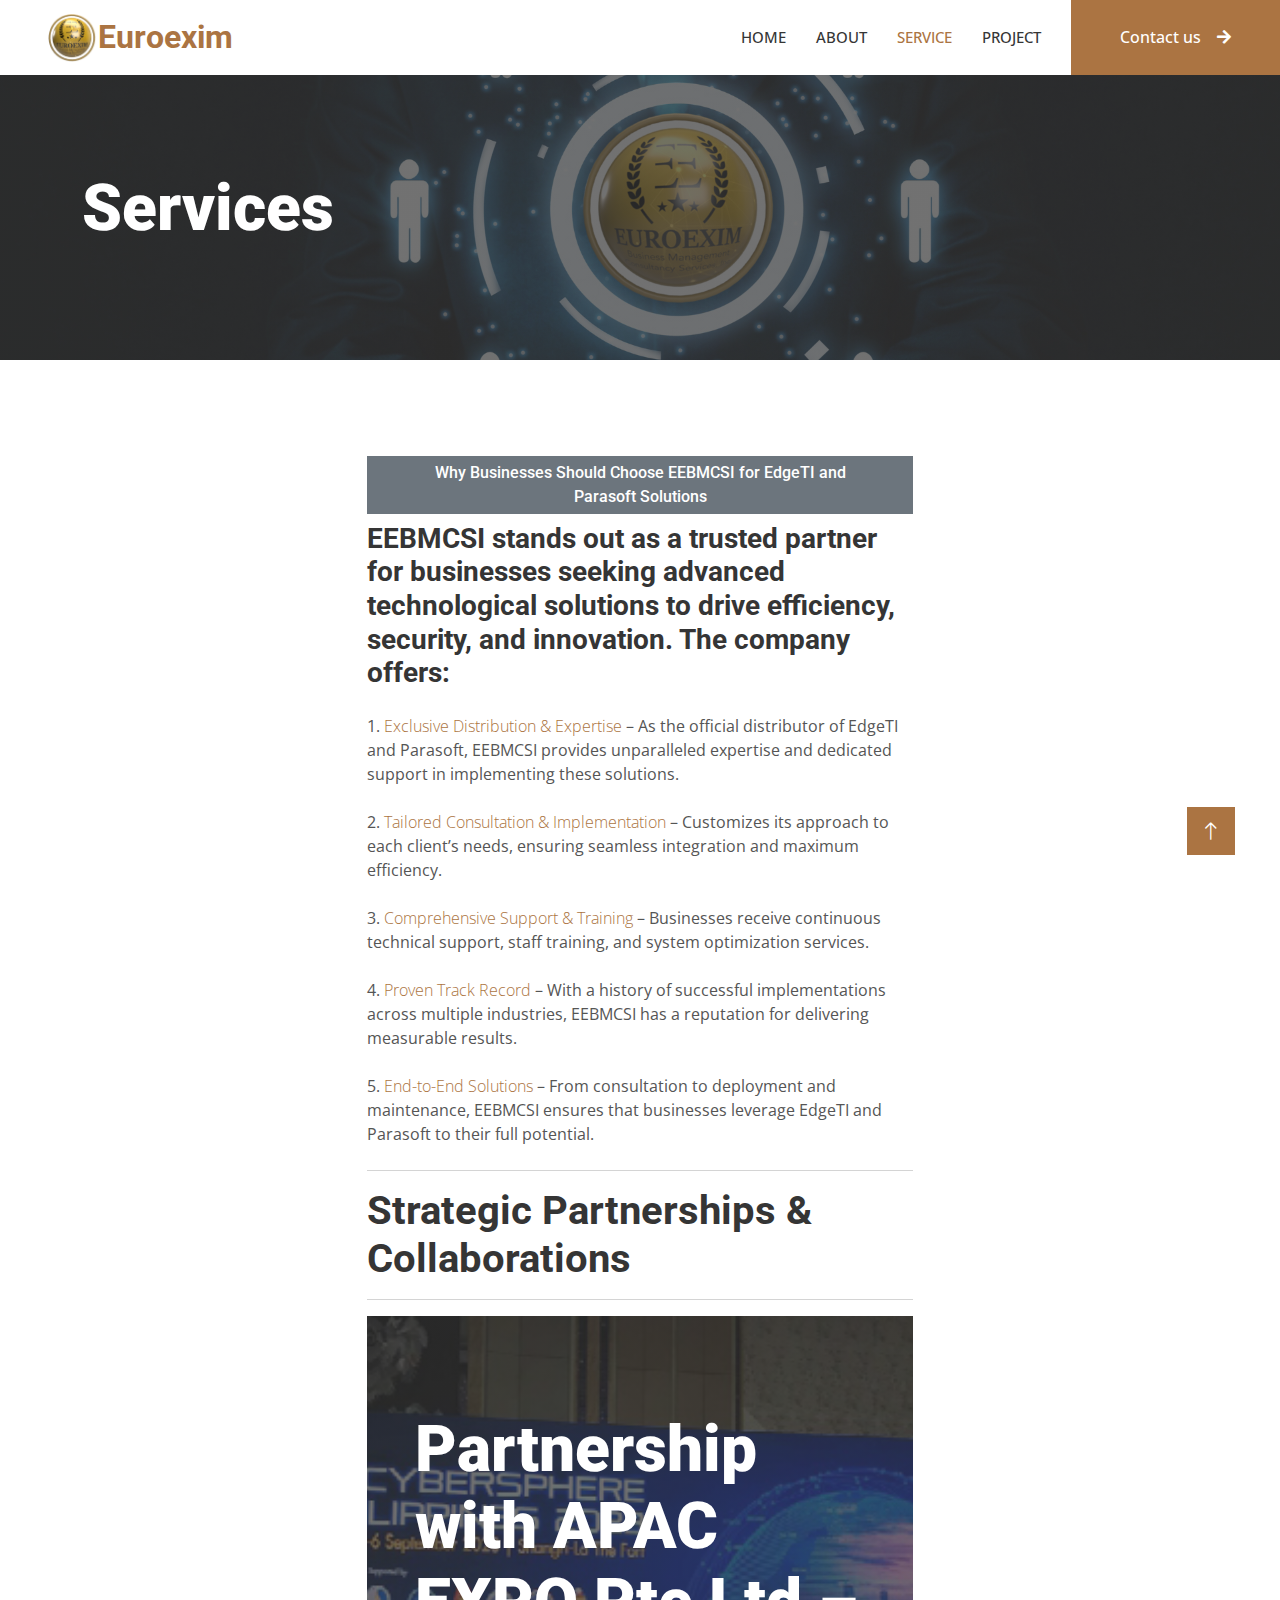
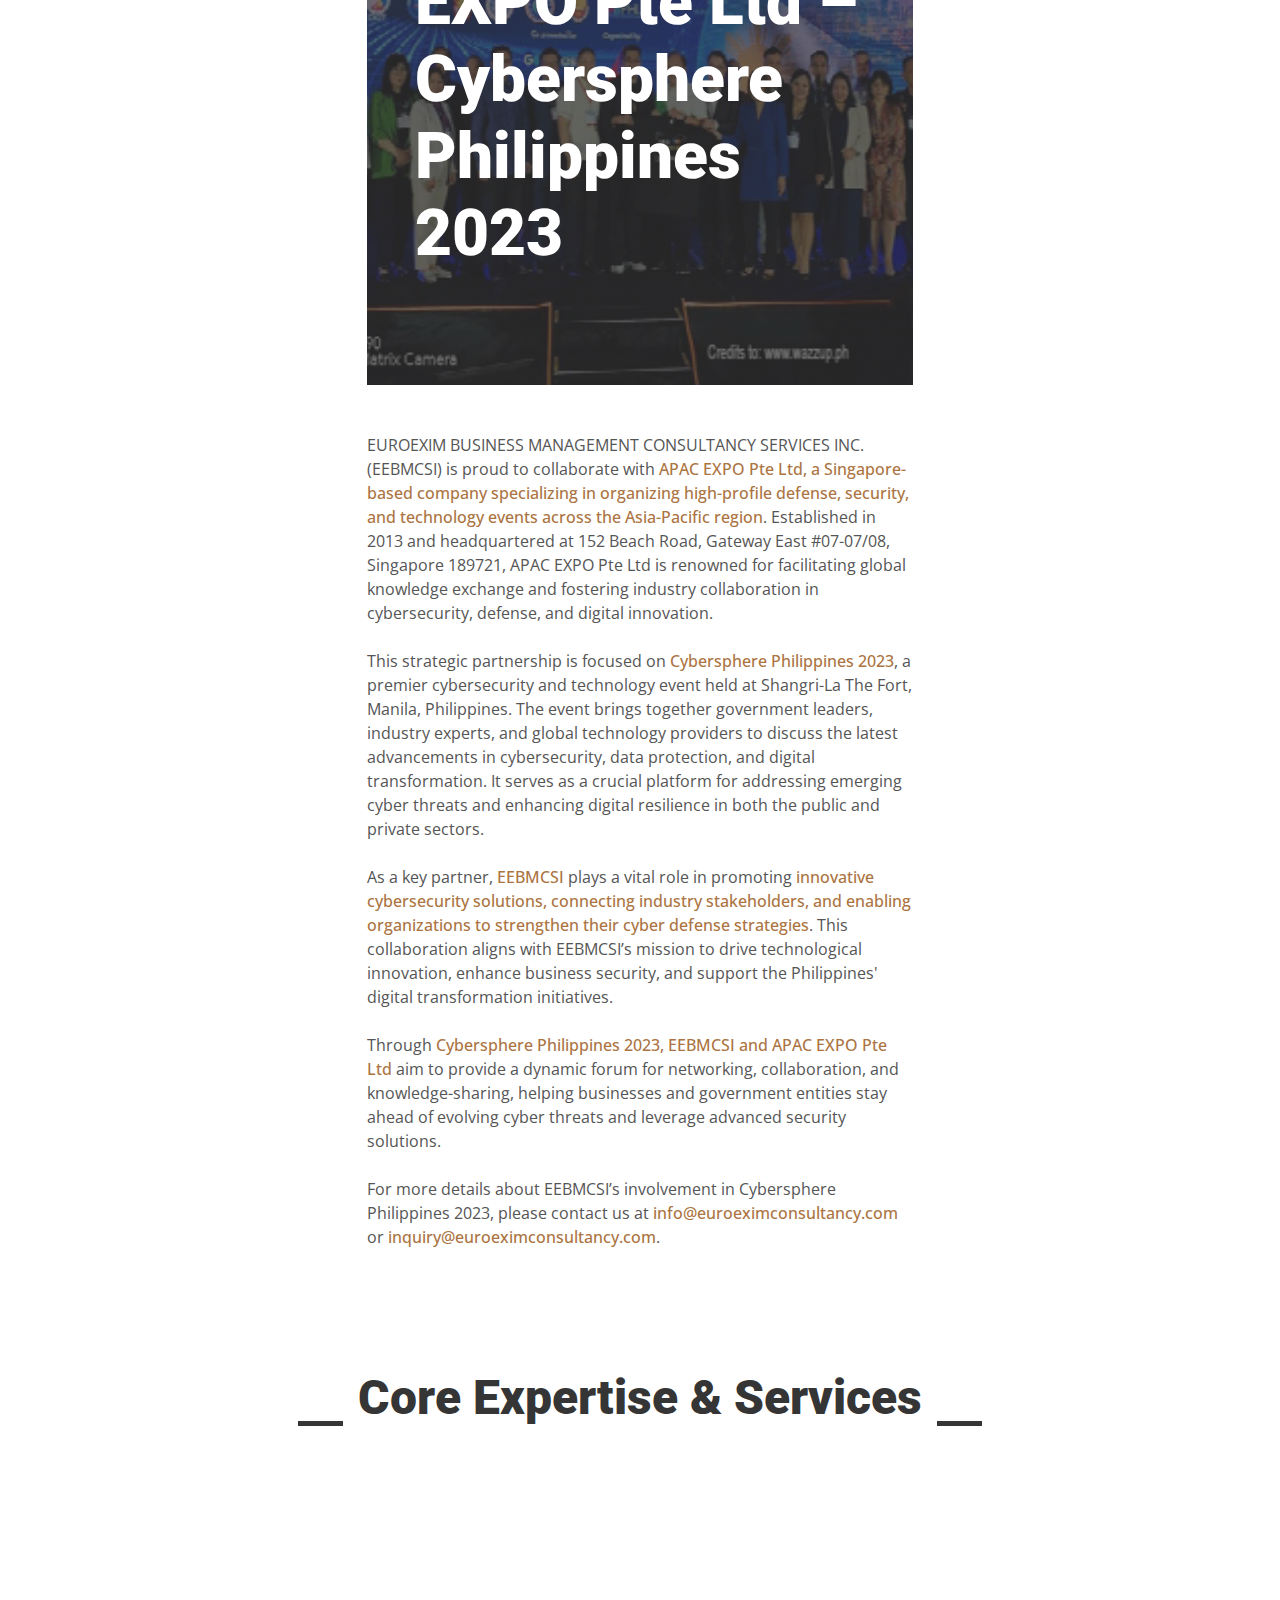
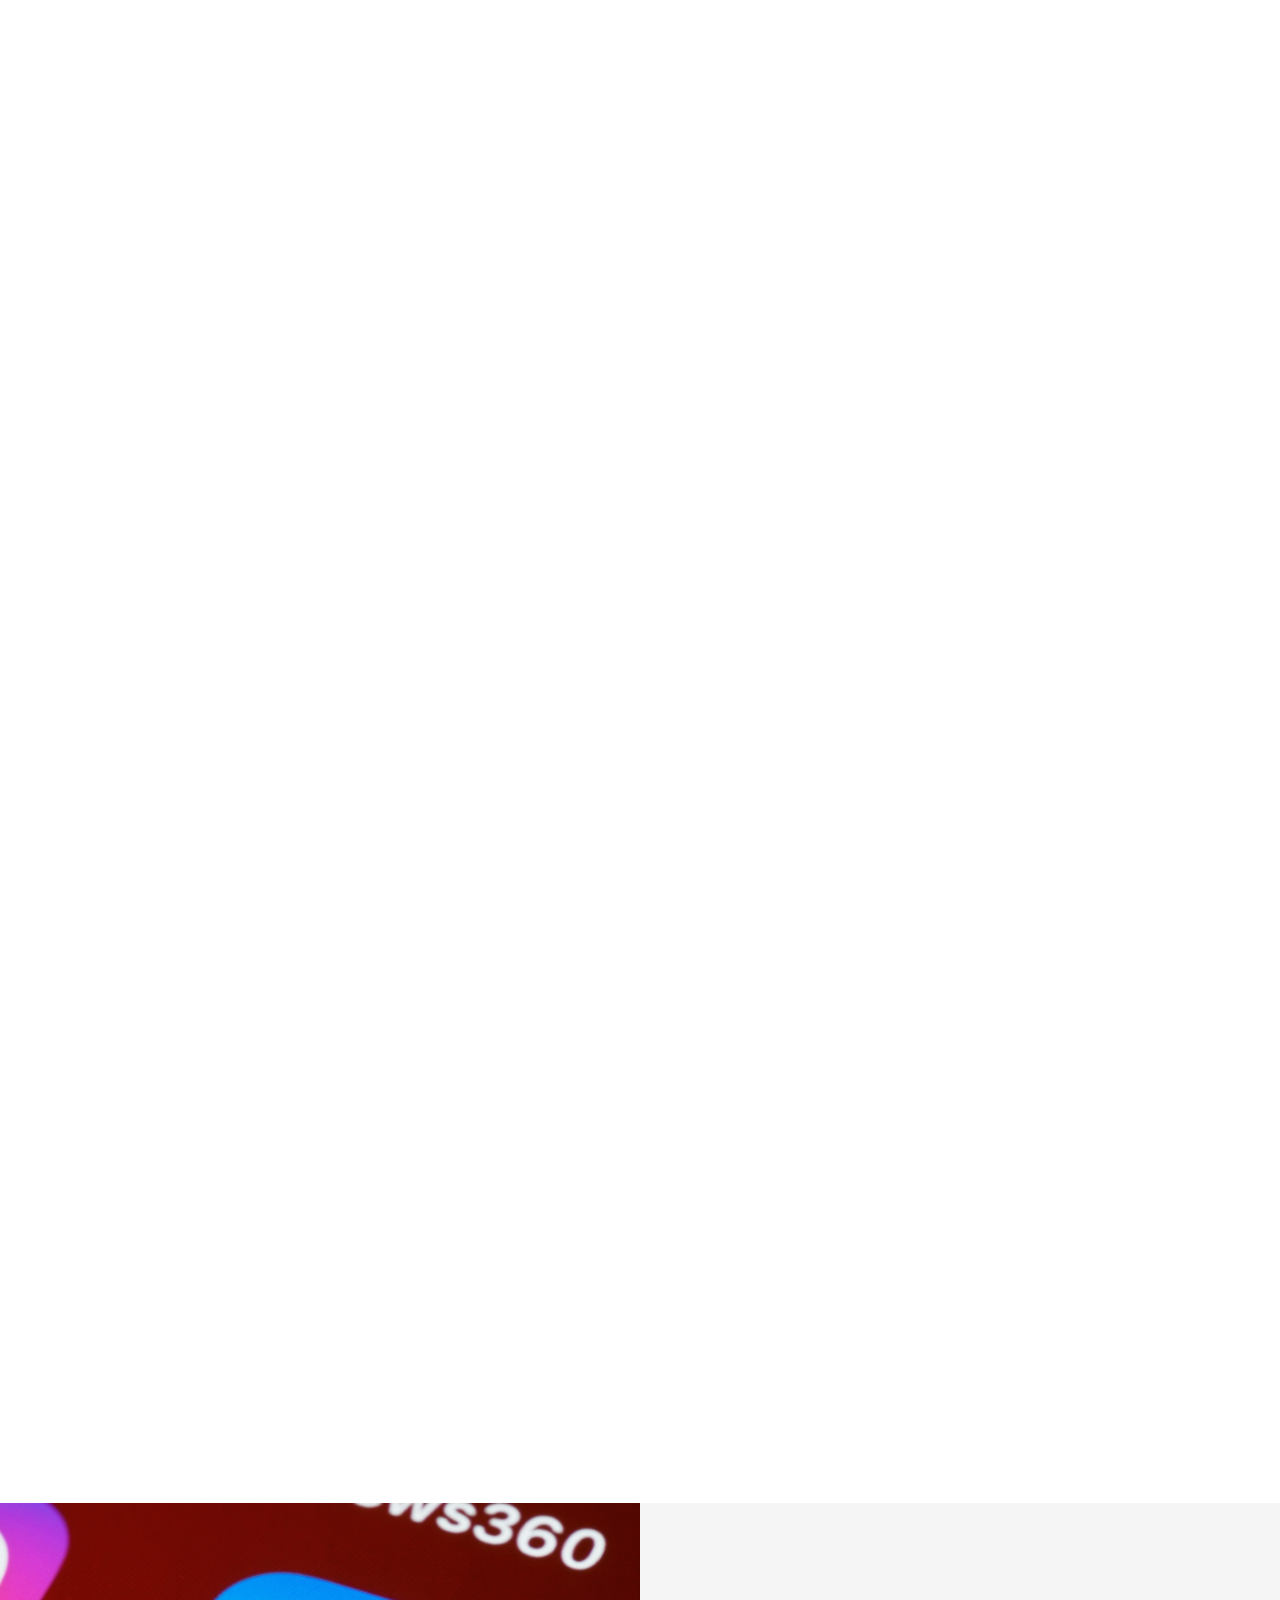
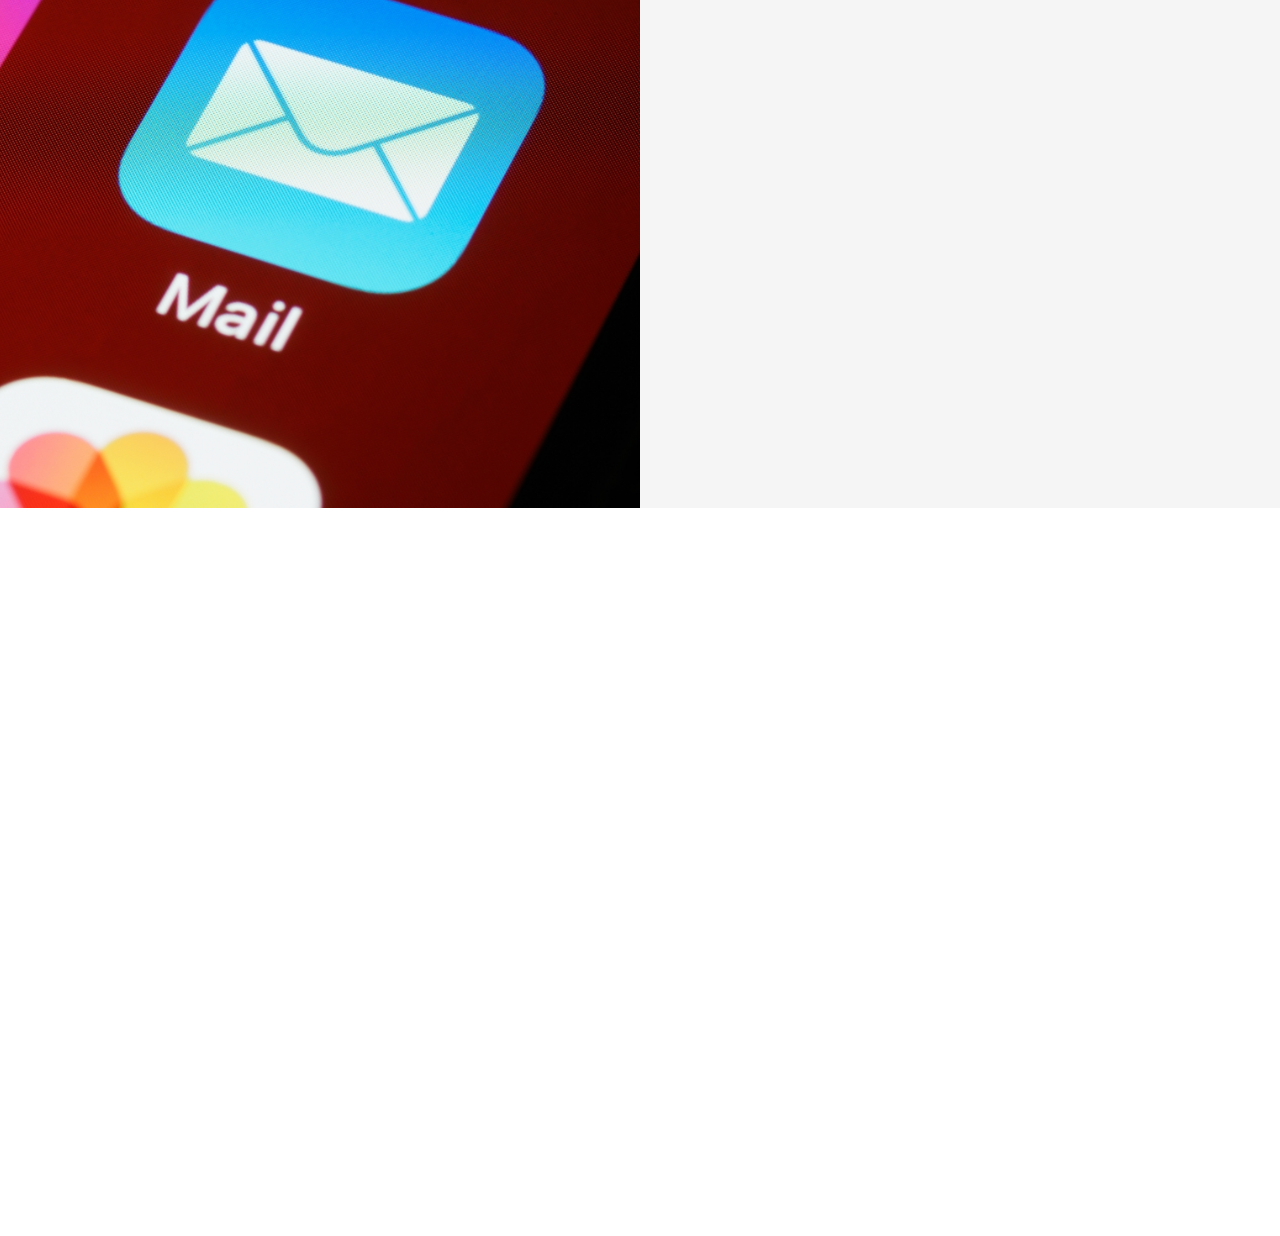
<file: service.html>
<!DOCTYPE html>
<html lang="en">

<head>
    <meta charset="utf-8">
    <title>Services | Euroexim Business Management Consultancy Services Inc.</title>
    <meta content="width=device-width, initial-scale=1.0" name="viewport">
    <meta content="" name="keywords">
    <meta content="" name="description">

    <!-- Favicon -->
    <link href="img/Euroexim_logo.ico" rel="icon">

    <!-- Google Web Fonts -->
    <link rel="preconnect" href="https://fonts.googleapis.com">
    <link rel="preconnect" href="https://fonts.gstatic.com" crossorigin>
    <link href="https://fonts.googleapis.com/css2?family=Open+Sans:wght@400;500&family=Roboto:wght@500;700;900&display=swap" rel="stylesheet">

    <!-- Icon Font Stylesheet -->
    <link href="https://cdnjs.cloudflare.com/ajax/libs/font-awesome/5.10.0/css/all.min.css" rel="stylesheet">
    <link href="https://cdn.jsdelivr.net/npm/bootstrap-icons@1.4.1/font/bootstrap-icons.css" rel="stylesheet">

    <!-- Libraries Stylesheet -->
    <link href="lib/animate/animate.min.css" rel="stylesheet">
    <link href="lib/owlcarousel/assets/owl.carousel.min.css" rel="stylesheet">
    <link href="lib/lightbox/css/lightbox.min.css" rel="stylesheet">

    <!-- Customized Bootstrap Stylesheet -->
    <link href="css/bootstrap.min.css" rel="stylesheet">

    <!-- Template Stylesheet -->
    <link href="css/style.css" rel="stylesheet">
</head>

<body>
  <!-- Spinner Start -->
  <div id="spinner" class="show bg-white position-fixed translate-middle w-100 vh-100 top-50 start-50 d-flex align-items-center justify-content-center">
      <div class="spinner-grow text-primary" style="width: 3rem; height: 3rem;" role="status">
          <span class="sr-only">Loading...</span>
      </div>
  </div>
  <!-- Spinner End -->


  <!-- Topbar Start -->
  <!--<div class="container-fluid bg-light p-0">
      <div class="row gx-0 d-none d-lg-flex">
          <div class="col-lg-7 px-5 text-start">
              <div class="h-100 d-inline-flex align-items-center py-3 me-4">
                  <small class="fa fa-map-marker-alt text-primary me-2"></small>
                  <small>123 Street, New York, USA</small>
              </div>
              <div class="h-100 d-inline-flex align-items-center py-3">
                  <small class="far fa-clock text-primary me-2"></small>
                  <small>Mon - Fri : 09.00 AM - 09.00 PM</small>
              </div>
          </div>
          <div class="col-lg-5 px-5 text-end">
              <div class="h-100 d-inline-flex align-items-center py-3 me-4">
                  <small class="fa fa-phone-alt text-primary me-2"></small>
                  <small>+012 345 6789</small>
              </div>
              <div class="h-100 d-inline-flex align-items-center">
                  <a class="btn btn-sm-square bg-white text-primary me-1" href=""><i class="fab fa-facebook-f"></i></a>
                  <a class="btn btn-sm-square bg-white text-primary me-1" href=""><i class="fab fa-twitter"></i></a>
                  <a class="btn btn-sm-square bg-white text-primary me-1" href=""><i class="fab fa-linkedin-in"></i></a>
                  <a class="btn btn-sm-square bg-white text-primary me-0" href=""><i class="fab fa-instagram"></i></a>
              </div>
          </div>
      </div>
  </div>-->
  <!-- Topbar End -->


  <!-- Navbar Start -->
  <nav class="navbar navbar-expand-lg bg-white navbar-light sticky-top p-0">
      <a href="index.html" class="navbar-brand d-flex align-items-center px-4 px-lg-5">
          <img src="img/Euroexim_logo.png" width="50px">
          <h2 class="m-0 text-primary"> Euroexim</h2>
      </a>
      <button type="button" class="navbar-toggler me-4" data-bs-toggle="collapse" data-bs-target="#navbarCollapse">
          <span class="navbar-toggler-icon"></span>
      </button>
      <div class="collapse navbar-collapse" id="navbarCollapse">
          <div class="navbar-nav ms-auto p-4 p-lg-0">
              <a href="index.html" class="nav-item nav-link">Home</a>
              <a href="about.html" class="nav-item nav-link">About</a>
              <a href="service.html" class="nav-item nav-link active">Service</a>
              <a href="project.html" class="nav-item nav-link">Project</a>
              <!--<div class="nav-item dropdown">
                  <a href="#" class="nav-link dropdown-toggle" data-bs-toggle="dropdown">Pages</a>
                  <div class="dropdown-menu fade-up m-0">
                      <a href="feature.html" class="dropdown-item">Feature</a>
                      <a href="quote.html" class="dropdown-item">Free Quote</a>
                      <a href="team.html" class="dropdown-item">Our Team</a>
                      <a href="testimonial.html" class="dropdown-item">Testimonial</a>
                      <a href="404.html" class="dropdown-item">404 Page</a>
                  </div>
              </div>
              <a href="contact.html" class="nav-item nav-link">Contact</a>-->
          </div>
          <a href="contact.html" class="btn btn-primary py-4 px-lg-5 d-none d-lg-block">Contact us<i class="fa fa-arrow-right ms-3"></i></a>
      </div>
  </nav>
  <!-- Navbar End -->


    <!-- Page Header Start -->
    <div class="container-fluid page-header py-5 mb-5">
        <div class="container py-5">
            <h1 class="display-3 text-white mb-3 animated slideInDown">Services</h1>
            <nav aria-label="breadcrumb animated slideInDown">
                <!--<ol class="breadcrumb">
                    <li class="breadcrumb-item"><a class="text-white" href="#">Home</a></li>
                    <li class="breadcrumb-item"><a class="text-white" href="#">Pages</a></li>
                    <li class="breadcrumb-item text-white active" aria-current="page">About</li>
                </ol>-->
            </nav>
        </div>
    </div>
    <!-- Page Header End -->

    <div class="container-xxl py-5 wow fadeInUp" data-wow-delay="0.1s">
        <div class="container text-left">
            <div class="row justify-content-center">
                <div class="col-lg-6">
                    <!--<i class="bi bi-exclamation-triangle display-1 text-primary"></i>-->
                    <h5 class="btn btn-secondary py-1 px-5">Why Businesses Should Choose EEBMCSI for EdgeTI and Parasoft Solutions</h5>
                    <h3 class="mb-4">EEBMCSI stands out as a trusted partner for businesses seeking advanced technological solutions to drive efficiency, security, and innovation. The company offers:</h3>
                    <p class="mb-4">1.	<strong>Exclusive Distribution & Expertise</strong> – As the official distributor of EdgeTI and Parasoft, EEBMCSI provides unparalleled expertise and dedicated support in implementing these solutions.</p>
                    <p class="mb-4">2.	<strong>Tailored Consultation & Implementation</strong> – Customizes its approach to each client’s needs, ensuring seamless integration and maximum efficiency.</p>
                    <p class="mb-4">3.	<strong>Comprehensive Support & Training</strong> – Businesses receive continuous technical support, staff training, and system optimization services.</p>
                    <p class="mb-4">4.	<strong>Proven Track Record</strong> – With a history of successful implementations across multiple industries, EEBMCSI has a reputation for delivering measurable results.</p>
                    <p class="mb-4">5.	<strong>End-to-End Solutions</strong> – From consultation to deployment and maintenance, EEBMCSI ensures that businesses leverage EdgeTI and Parasoft to their full potential.</p>
                    <hr>
                    <h1 class="mb-2">Strategic Partnerships & Collaborations</h1>
                    <hr>
                    <!--<a class="btn btn-primary py-3 px-5" href="">Go Back To Home</a>-->
                    <div class="container-fluid page-header3 py-5 mb-5">
                        <div class="container py-5">
                            <h1 class="display-3 text-white mb-3 animated slideInDown">Partnership with APAC EXPO Pte Ltd – Cybersphere Philippines 2023</h1>
                            <nav aria-label="breadcrumb animated slideInDown">

                            </nav>
                        </div>
                    </div>


                    <p class="mb-4">EUROEXIM BUSINESS MANAGEMENT CONSULTANCY SERVICES INC. (EEBMCSI) is proud to collaborate with <strong2>APAC EXPO Pte Ltd, a Singapore-based company specializing in organizing high-profile defense, security, and technology events across the Asia-Pacific region</strong2>. Established in 2013 and headquartered at 152 Beach Road, Gateway East #07-07/08, Singapore 189721, APAC EXPO Pte Ltd is renowned for facilitating global knowledge exchange and fostering industry collaboration in cybersecurity, defense, and digital innovation.</p>
                    <p class="mb-4">This strategic partnership is focused on <strong2>Cybersphere Philippines 2023</strong2>, a premier cybersecurity and technology event held at Shangri-La The Fort, Manila, Philippines. The event brings together government leaders, industry experts, and global technology providers to discuss the latest advancements in cybersecurity, data protection, and digital transformation. It serves as a crucial platform for addressing emerging cyber threats and enhancing digital resilience in both the public and private sectors.</p>
                    <p class="mb-4">As a key partner, <strong2>EEBMCSI</strong2> plays a vital role in promoting <strong2>innovative cybersecurity solutions, connecting industry stakeholders, and enabling organizations to strengthen their cyber defense strategies</strong2>. This collaboration aligns with EEBMCSI’s mission to drive technological innovation, enhance business security, and support the Philippines' digital transformation initiatives.</p>
                    <p class="mb-4">Through <strong2>Cybersphere Philippines 2023, EEBMCSI and APAC EXPO Pte Ltd</strong2> aim to provide a dynamic forum for networking, collaboration, and knowledge-sharing, helping businesses and government entities stay ahead of evolving cyber threats and leverage advanced security solutions.</p>
                    <p class="mb-4">For more details about EEBMCSI’s involvement in Cybersphere Philippines 2023, please contact us at <strong2>info@euroeximconsultancy.com</strong2> or <strong2>inquiry@euroeximconsultancy.com</strong2>.</p>

                </div>
            </div>
        </div>
    </div>


    <!-- Service Start -->
    <div class="container-xxl py-5">
        <div class="container">
            <div class="section-title text-center">
                <h1 class="display-5 mb-5">Core Expertise & Services</h1>
            </div>
            <div class="row g-4">
                <div class="col-md-6 col-lg-4 wow fadeInUp" data-wow-delay="0.1s">
                    <div class="service-item">
                        <div class="overflow-hidden">
                            <img class="img-fluid" src="img/service-1.jpg" alt="">
                        </div>
                        <div class="p-4 text-center border border-5 border-light border-top-0">
                            <h4 class="mb-3">Software and Application Development Consultancy</h4>
                            <p>Custom software solutions for automation, AI-powered applications, and enterprise systems. Expertise in systems integration to streamline operations and enhance business performance.</p>

                        </div>
                    </div>
                </div>
                <div class="col-md-6 col-lg-4 wow fadeInUp" data-wow-delay="0.3s">
                    <div class="service-item">
                        <div class="overflow-hidden">
                            <img class="img-fluid" src="img/service-2.jpg" alt="">
                        </div>
                        <div class="p-4 text-center border border-5 border-light border-top-0">
                            <h4 class="mb-3">Digital Marketing & Branding Solutions</h4>
                            <p>SEO, social media management, content marketing, and online advertising to enhance brand presence and market reach.</p>

                        </div>
                    </div>
                </div>
                <div class="col-md-6 col-lg-4 wow fadeInUp" data-wow-delay="0.5s">
                    <div class="service-item">
                        <div class="overflow-hidden">
                            <img class="img-fluid" src="img/service-3.jpg" alt="">
                        </div>
                        <div class="p-4 text-center border border-5 border-light border-top-0">
                            <h4 class="mb-3">Mining</h4>
                            <p>Strategic consultancy in the mining sector, focusing on optimizing operations and improving the sustainability of mining activities.</p>

                        </div>
                    </div>
                </div>
                <div class="col-md-6 col-lg-4 wow fadeInUp" data-wow-delay="0.1s">
                    <div class="service-item">
                        <div class="overflow-hidden">
                            <img class="img-fluid" src="img/service-4.jpg" alt="">
                        </div>
                        <div class="p-4 text-center border border-5 border-light border-top-0">
                            <h4 class="mb-3">Telecommunications</h4>
                            <p>Providing consultancy services related to telecom infrastructure, network optimization, and technology integration to improve connectivity and operational efficiency.</p>

                        </div>
                    </div>
                </div>
                <div class="col-md-6 col-lg-4 wow fadeInUp" data-wow-delay="0.3s">
                    <div class="service-item">
                        <div class="overflow-hidden">
                            <img class="img-fluid" src="img/service-5.jpg" alt="">
                        </div>
                        <div class="p-4 text-center border border-5 border-light border-top-0">
                            <h4 class="mb-3">Livestreaming & Broadcasting Applications</h4>
                            <p>Expertise in developing and implementing broadcasting and livestreaming solutions, helping businesses leverage digital platforms for content distribution.</p>

                        </div>
                    </div>
                </div>
                <div class="col-md-6 col-lg-4 wow fadeInUp" data-wow-delay="0.5s">
                    <div class="service-item">
                        <div class="overflow-hidden">
                            <img class="img-fluid" src="img/service-6.jpg" alt="">
                        </div>
                        <div class="p-4 text-center border border-5 border-light border-top-0">
                            <h4 class="mb-3">Digital & Property Development Solutions</h4>
                            <p>Offering end-to-end consultancy for digital development projects, real estate, and property management to support the growth of physical and digital infrastructures.</p>

                        </div>
                    </div>
                </div>
                <div class="col-md-6 col-lg-4 wow fadeInUp" data-wow-delay="0.1s">
                    <div class="service-item">
                        <div class="overflow-hidden">
                            <img class="img-fluid" src="img/service-7.jpg" alt="">
                        </div>
                        <div class="p-4 text-center border border-5 border-light border-top-0">
                            <h4 class="mb-3">Oil & Gas Consultancy</h4>
                            <p>Specializing in the energy sector, EEBMCSI provides consultancy for oil and gas operations, including crude oil, petroleum product distribution, and refining processes. The company supports all aspects of oil & gas, from sourcing to marketing, helping clients navigate industry complexities and maximize operational efficiency.</p>

                        </div>
                    </div>
                </div>
                <div class="col-md-6 col-lg-4 wow fadeInUp" data-wow-delay="0.3s">
                    <div class="service-item">
                        <div class="overflow-hidden">
                            <img class="img-fluid" src="img/service-8.jpg" alt="">
                        </div>
                        <div class="p-4 text-center border border-5 border-light border-top-0">
                            <h4 class="mb-3">Oil and Gas Distribution & Marketing</h4>
                            <p>Engaged in the buying, selling, distributing, and marketing of oil, gas, crude oil, hydrocarbon, and petroleum products. EEBMCSI acts as a main distributor and manufacturer's representative, handling transactions on a wholesale and retail basis, and ensuring the supply chain is optimized.</p>

                        </div>
                    </div>
                </div>
                <div class="col-md-6 col-lg-4 wow fadeInUp" data-wow-delay="0.5s">
                    <div class="service-item">
                        <div class="overflow-hidden">
                            <img class="img-fluid" src="img/service-9.jpg" alt="">
                        </div>
                        <div class="p-4 text-center border border-5 border-light border-top-0">
                            <h4 class="mb-3">Import/Export and Trade Consultancy</h4>
                            <p>Providing strategic advice on the import, export, and acquisition of goods and services, including oil, gas, hydrocarbons, and other merchandise. EEBMCSI facilitates international trade by offering expert consultancy on market expansion, compliance, and regulatory requirements.</p>

                        </div>
                    </div>
                </div>
            </div>
        </div>
    </div>
    <!-- Service End -->


    <!-- Quote Start -->
    <div class="container-fluid bg-light overflow-hidden my-5 px-lg-0">
        <div class="container quote px-lg-0">
            <div class="row g-0 mx-lg-0">
                <div class="col-lg-6 ps-lg-0" style="min-height: 400px;">
                    <div class="position-relative h-100">
                        <img class="position-absolute img-fluid w-100 h-100" src="img/inquire.jpg" style="object-fit: cover;" alt="">
                    </div>
                </div>
                <div class="col-lg-6 quote-text py-5 wow fadeIn" data-wow-delay="0.5s">
                    <div class="p-lg-5 pe-lg-0">
                        <div class="section-title text-start">
                            <h1 class="display-5 mb-4">Inquire Now</h1>
                        </div>
                        <p class="mb-4 pb-2">Drop us a line</p>
                        <form>
                            <div class="row g-3">
                                <div class="col-12 col-sm-6">
                                    <input type="text" class="form-control border-0" placeholder="Your Name" style="height: 55px;">
                                </div>
                                <div class="col-12 col-sm-6">
                                    <input type="email" class="form-control border-0" placeholder="Your Email" style="height: 55px;">
                                </div>
                                <div class="col-12 col-sm-6">
                                    <input type="text" class="form-control border-0" placeholder="Your Mobile" style="height: 55px;">
                                </div>
                                <div class="col-12 col-sm-6">
                                    <select class="form-select border-0" style="height: 55px;">
                                        <option selected>Select A Service</option>
                                        <option value="1">Software and Application Development Consultancy</option>
                                        <option value="2">Digital Marketing & Branding Solutions</option>
                                        <option value="3">Mining</option>
                                        <option value="4">Telecommunications</option>
                                        <option value="5">Livestreaming & Broadcasting Applications</option>
                                        <option value="6">Digital & Property Development Solutions</option>
                                        <option value="7">Oil & Gas Consultancy</option>
                                        <option value="8">Oil and Gas Distribution & Marketing</option>
                                        <option value="9">Import/Export and Trade Consultancy</option>
                                        <option value="9">Others</option>
                                    </select>
                                </div>
                                <div class="col-12">
                                    <textarea class="form-control border-0" placeholder="Special Note"></textarea>
                                </div>
                                <div class="col-12">
                                    <button class="btn btn-primary w-100 py-3" type="submit">Submit</button>
                                </div>
                            </div>
                        </form>
                    </div>
                </div>
            </div>
        </div>
    </div>
    <!-- Quote End -->


    <!-- Testimonial Start -->
    <!--<div class="container-xxl py-5 wow fadeInUp" data-wow-delay="0.1s">
        <div class="container">
            <div class="section-title text-center">
                <h1 class="display-5 mb-5">Testimonial</h1>
            </div>
            <div class="owl-carousel testimonial-carousel">
                <div class="testimonial-item text-center">
                    <img class="img-fluid bg-light p-2 mx-auto mb-3" src="img/testimonial-1.jpg" style="width: 90px; height: 90px;">
                    <div class="testimonial-text text-center p-4">
                        <p>Clita clita tempor justo dolor ipsum amet kasd amet duo justo duo duo labore sed sed. Magna ut diam sit et amet stet eos sed clita erat magna elitr erat sit sit erat at rebum justo sea clita.</p>
                        <h5 class="mb-1">Client Name</h5>
                        <span class="fst-italic">Profession</span>
                    </div>
                </div>
                <div class="testimonial-item text-center">
                    <img class="img-fluid bg-light p-2 mx-auto mb-3" src="img/testimonial-2.jpg" style="width: 90px; height: 90px;">
                    <div class="testimonial-text text-center p-4">
                        <p>Clita clita tempor justo dolor ipsum amet kasd amet duo justo duo duo labore sed sed. Magna ut diam sit et amet stet eos sed clita erat magna elitr erat sit sit erat at rebum justo sea clita.</p>
                        <h5 class="mb-1">Client Name</h5>
                        <span class="fst-italic">Profession</span>
                    </div>
                </div>
                <div class="testimonial-item text-center">
                    <img class="img-fluid bg-light p-2 mx-auto mb-3" src="img/testimonial-3.jpg" style="width: 90px; height: 90px;">
                    <div class="testimonial-text text-center p-4">
                        <p>Clita clita tempor justo dolor ipsum amet kasd amet duo justo duo duo labore sed sed. Magna ut diam sit et amet stet eos sed clita erat magna elitr erat sit sit erat at rebum justo sea clita.</p>
                        <h5 class="mb-1">Client Name</h5>
                        <span class="fst-italic">Profession</span>
                    </div>
                </div>
            </div>
        </div>
    </div>-->
    <!-- Testimonial End -->


    <!-- Footer Start -->
    <div class="container-fluid bg-dark text-light footer mt-5 pt-5 wow fadeIn" data-wow-delay="0.1s">
        <div class="container py-5">
            <div class="row g-5">
                <div class="col-lg-3 col-md-6">
                    <h4 class="text-light mb-4">Address</h4>
                    <p class="mb-2"><i class="fa fa-map-marker-alt me-3"></i>18 Leo Alejandrino St. BF Resort Village, Las Piñas</p>
                    <p class="mb-2"><i class="fa fa-phone-alt me-3"></i>+63 8293-6861</p>
                    <p class="mb-2"><i class="fa fa-envelope me-3"></i>info@euroeximconsultancy.com</p>
                    <!--<div class="d-flex pt-2">
                        <a class="btn btn-outline-light btn-social" href=""><i class="fab fa-twitter"></i></a>
                        <a class="btn btn-outline-light btn-social" href=""><i class="fab fa-facebook-f"></i></a>
                        <a class="btn btn-outline-light btn-social" href=""><i class="fab fa-youtube"></i></a>
                        <a class="btn btn-outline-light btn-social" href=""><i class="fab fa-linkedin-in"></i></a>
                    </div>-->
                </div>
                <div class="col-lg-3 col-md-6">
                    <h4 class="text-light mb-4">Services</h4>
                    <a class="btn btn-link" href="">Software and Application Development Consultancy</a>
                    <a class="btn btn-link" href="">Digital Marketing & Branding Solutions</a>
                    <a class="btn btn-link" href="">Mining</a>
                    <a class="btn btn-link" href="">Telecommunications</a>
                    <a class="btn btn-link" href="">Livestreaming & Broadcasting Applications</a>
                    <a class="btn btn-link" href="">Digital & Property Development Solutions</a>
                    <a class="btn btn-link" href="">Oil & Gas Consultancy</a>
                    <a class="btn btn-link" href="">Oil and Gas Distribution & Marketing</a>
                    <a class="btn btn-link" href="">Import/Export and Trade Consultancy</a>
                </div>
                <div class="col-lg-3 col-md-6">
                    <h4 class="text-light mb-4">Quick Links</h4>
                    <a class="btn btn-link" href="about.html">About Us</a>
                    <a class="btn btn-link" href="contact.html">Contact Us</a>
                    <a class="btn btn-link" href="service.html">Services</a>
                    <a class="btn btn-link" href="project.html">Project</a>
                    <!--<a class="btn btn-link" href="">Terms & Condition</a>
                    <a class="btn btn-link" href="">Support</a>-->
                </div>
                <!--<div class="col-lg-3 col-md-6">
                    <h4 class="text-light mb-4">Newsletter</h4>
                    <p>Dolor amet sit justo amet elitr clita ipsum elitr est.</p>
                    <div class="position-relative mx-auto" style="max-width: 400px;">
                        <input class="form-control border-0 w-100 py-3 ps-4 pe-5" type="text" placeholder="Your email">
                        <button type="button" class="btn btn-primary py-2 position-absolute top-0 end-0 mt-2 me-2">SignUp</button>
                    </div>
                </div>-->
            </div>
        </div>
        <div class="container">
            <div class="copyright">
                <div class="row">
                    <div class="col-md-6 text-center text-md-start mb-3 mb-md-0">
                        &copy; <a class="border-bottom" href="http://www.euroeximconsultancy.ph">EBMCSI</a>, All Right Reserved.
                    </div>
                    <div class="col-md-6 text-center text-md-end">
                        <!--/*** This template is free as long as you keep the footer author’s credit link/attribution link/backlink. If you'd like to use the template without the footer author’s credit link/attribution link/backlink, you can purchase the Credit Removal License from "https://htmlcodex.com/credit-removal". Thank you for your support. ***/-->
                        <!--Designed By <a class="border-bottom" href="https://htmlcodex.com">HTML Codex</a>-->
                    </div>
                </div>
            </div>
        </div>
    </div>
    <!-- Footer End -->


    <!-- Back to Top -->
    <a href="#" class="btn btn-lg btn-primary btn-lg-square rounded-0 back-to-top"><i class="bi bi-arrow-up"></i></a>


    <!-- JavaScript Libraries -->
    <script src="https://code.jquery.com/jquery-3.4.1.min.js"></script>
    <script src="https://cdn.jsdelivr.net/npm/bootstrap@5.0.0/dist/js/bootstrap.bundle.min.js"></script>
    <script src="lib/wow/wow.min.js"></script>
    <script src="lib/easing/easing.min.js"></script>
    <script src="lib/waypoints/waypoints.min.js"></script>
    <script src="lib/counterup/counterup.min.js"></script>
    <script src="lib/owlcarousel/owl.carousel.min.js"></script>
    <script src="lib/isotope/isotope.pkgd.min.js"></script>
    <script src="lib/lightbox/js/lightbox.min.js"></script>

    <!-- Template Javascript -->
    <script src="js/main.js"></script>
</body>

</html>
</file>
<file: css/style.css>
:root {
    --primary: #AB7442;
    --secondary: #FFA725;
    --light: #F5F5F5;
    --dark: #353535;
}

strong {
  color: var(--primary);
  font-weight: 300;
}

strong2{
  color: var(--primary);
  font-weight: 500;
}

.fw-medium {
    font-weight: 500 !important;
}

.fw-bold {
    font-weight: 700 !important;
}

.fw-black {
    font-weight: 900 !important;
}

.back-to-top {
    position: fixed;
    display: none;
    right: 45px;
    bottom: 45px;
    z-index: 99;
}


/*** Spinner ***/
#spinner {
    opacity: 0;
    visibility: hidden;
    transition: opacity .5s ease-out, visibility 0s linear .5s;
    z-index: 99999;
}

#spinner.show {
    transition: opacity .5s ease-out, visibility 0s linear 0s;
    visibility: visible;
    opacity: 1;
}


/*** Button ***/
.btn {
    font-weight: 500;
    transition: .5s;
}

.btn.btn-primary,
.btn.btn-secondary {
    color: #FFFFFF;
}

.btn-square {
    width: 38px;
    height: 38px;
}

.btn-sm-square {
    width: 32px;
    height: 32px;
}

.btn-lg-square {
    width: 48px;
    height: 48px;
}

.btn-square,
.btn-sm-square,
.btn-lg-square {
    padding: 0;
    display: flex;
    align-items: center;
    justify-content: center;
    font-weight: normal;
}

/*** Navbar ***/
.navbar .dropdown-toggle::after {
    border: none;
    content: "\f107";
    font-family: "Font Awesome 5 Free";
    font-weight: 900;
    vertical-align: middle;
    margin-left: 8px;
}

.navbar-light .navbar-nav .nav-link {
    margin-right: 30px;
    padding: 25px 0;
    color: #FFFFFF;
    font-size: 15px;
    font-weight: 500;
    text-transform: uppercase;
    outline: none;
}

.navbar-light .navbar-nav .nav-link:hover,
.navbar-light .navbar-nav .nav-link.active {
    color: var(--primary);
}

@media (max-width: 991.98px) {
    .navbar-light .navbar-nav .nav-link  {
        margin-right: 0;
        padding: 10px 0;
    }

    .navbar-light .navbar-nav {
        border-top: 1px solid #EEEEEE;
    }
}

.navbar-light .navbar-brand,
.navbar-light a.btn {
    height: 75px;
}

.navbar-light .navbar-nav .nav-link {
    color: var(--dark);
    font-weight: 500;
}

.navbar-light.sticky-top {
    top: -100px;
    transition: .5s;
}

@media (min-width: 992px) {
    .navbar .nav-item .dropdown-menu {
        display: block;
        border: none;
        margin-top: 0;
        top: 150%;
        opacity: 0;
        visibility: hidden;
        transition: .5s;
    }

    .navbar .nav-item:hover .dropdown-menu {
        top: 100%;
        visibility: visible;
        transition: .5s;
        opacity: 1;
    }
}


/*** Header ***/
@media (max-width: 768px) {
    .header-carousel .owl-carousel-item {
        position: relative;
        min-height: 500px;
    }

    .header-carousel .owl-carousel-item img {
        position: absolute;
        width: 100%;
        height: 100%;
        object-fit: cover;
    }

    .header-carousel .owl-carousel-item h5,
    .header-carousel .owl-carousel-item p {
        font-size: 14px !important;
        font-weight: 400 !important;
    }

    .header-carousel .owl-carousel-item h1 {
        font-size: 30px;
        font-weight: 600;
    }
}

.header-carousel .owl-nav {
    position: absolute;
    width: 200px;
    height: 45px;
    bottom: 30px;
    left: 50%;
    transform: translateX(-50%);
    display: flex;
    justify-content: space-between;
}

.header-carousel .owl-nav .owl-prev,
.header-carousel .owl-nav .owl-next {
    width: 45px;
    height: 45px;
    display: flex;
    align-items: center;
    justify-content: center;
    color: #FFFFFF;
    background: transparent;
    border: 1px solid #FFFFFF;
    font-size: 22px;
    transition: .5s;
}

.header-carousel .owl-nav .owl-prev:hover,
.header-carousel .owl-nav .owl-next:hover {
    background: var(--primary);
    border-color: var(--primary);
}

.header-carousel .owl-dots {
    position: absolute;
    height: 45px;
    bottom: 30px;
    left: 50%;
    transform: translateX(-50%);
    display: flex;
    align-items: center;
    justify-content: center;
}

.header-carousel .owl-dot {
    position: relative;
    display: inline-block;
    margin: 0 5px;
    width: 15px;
    height: 15px;
    background: transparent;
    border: 1px solid #FFFFFF;
    transition: .5s;
}

.header-carousel .owl-dot::after {
    position: absolute;
    content: "";
    width: 5px;
    height: 5px;
    top: 4px;
    left: 4px;
    background: transparent;
    border: 1px solid #FFFFFF;
}

.header-carousel .owl-dot.active {
    background: var(--primary);
    border-color: var(--primary);
}

.page-header {
    background: linear-gradient(rgba(53, 53, 53, .7), rgba(53, 53, 53, .7)), url(../img/carousell-bg.jpg) center center no-repeat;
    background-size: cover;
}
.page-header2 {
    background: linear-gradient(rgba(53, 53, 53, .7), rgba(53, 53, 53, .7)), url(../img/exclusive.jpg) center center no-repeat;
    background-size: cover;
}

.page-header3 {
    background: linear-gradient(rgba(53, 53, 53, .7), rgba(53, 53, 53, .7)), url(../img/Scam-Watch-Pilipinas-Bridges-the-Cybersecurity-Knowledge.jpg) center center no-repeat;
    background-size: cover;
}

.page-header4 {
    background: linear-gradient(rgba(53, 53, 53, .7), rgba(53, 53, 53, .7)), url(../img/ongoing-proj-ai.jpg) center center no-repeat;
    background-size: cover;
}

.page-header5 {
    background: linear-gradient(rgba(53, 53, 53, .7), rgba(53, 53, 53, .7)), url(../img/mission-vision.jpg) center center no-repeat;
    background-size: cover;
}

.breadcrumb-item + .breadcrumb-item::before {
    color: var(--light);
}


/*** Section Title ***/
.section-title h1 {
    position: relative;
    display: inline-block;
    padding: 0 60px;
}

.section-title.text-start h1 {
    padding-left: 0;
}

.section-title h1::before,
.section-title h1::after {
    position: absolute;
    content: "";
    width: 45px;
    height: 5px;
    bottom: 0;
    background: var(--dark);
}

.section-title h1::before {
    left: 0;
}

.section-title h1::after {
    right: 0;
}

.section-title.text-start h1::before {
    display: none;
}


/*** About ***/
@media (min-width: 992px) {
    .container.about {
        max-width: 100% !important;
    }

    .about-text  {
        padding-right: calc(((100% - 960px) / 2) + .75rem);
    }
}

@media (min-width: 1200px) {
    .about-text  {
        padding-right: calc(((100% - 1140px) / 2) + .75rem);
    }
}

@media (min-width: 1400px) {
    .about-text  {
        padding-right: calc(((100% - 1320px) / 2) + .75rem);
    }
}


/*** Service ***/
.service-item img {
    transition: .5s;
}

.service-item:hover img {
    transform: scale(1.1);
}


/*** Feature ***/
@media (min-width: 992px) {
    .container.feature {
        max-width: 100% !important;
    }

    .feature-text  {
        padding-left: calc(((100% - 960px) / 2) + .75rem);
    }
}

@media (min-width: 1200px) {
    .feature-text  {
        padding-left: calc(((100% - 1140px) / 2) + .75rem);
    }
}

@media (min-width: 1400px) {
    .feature-text  {
        padding-left: calc(((100% - 1320px) / 2) + .75rem);
    }
}


/*** Project Portfolio ***/
#portfolio-flters li {
    display: inline-block;
    font-weight: 500;
    color: var(--dark);
    cursor: pointer;
    transition: .5s;
    border-bottom: 2px solid transparent;
}

#portfolio-flters li:hover,
#portfolio-flters li.active {
    color: var(--primary);
    border-color: var(--primary);
}

.portfolio-item img {
    transition: .5s;
}

.portfolio-item:hover img {
    transform: scale(1.1);
}

.portfolio-item .portfolio-overlay {
    position: absolute;
    display: flex;
    align-items: center;
    justify-content: center;
    width: 0;
    height: 0;
    bottom: 0;
    left: 50%;
    background: rgba(53, 53, 53, .7);
    transition: .5s;
}

.portfolio-item:hover .portfolio-overlay {
    width: 100%;
    height: 100%;
    left: 0;
}

.portfolio-item .portfolio-overlay .btn {
    opacity: 0;
}

.portfolio-item:hover .portfolio-overlay .btn {
    opacity: 1;
}


/*** Quote ***/
@media (min-width: 992px) {
    .container.quote {
        max-width: 100% !important;
    }

    .quote-text  {
        padding-right: calc(((100% - 960px) / 2) + .75rem);
    }
}

@media (min-width: 1200px) {
    .quote-text  {
        padding-right: calc(((100% - 1140px) / 2) + .75rem);
    }
}

@media (min-width: 1400px) {
    .quote-text  {
        padding-right: calc(((100% - 1320px) / 2) + .75rem);
    }
}


/*** Team ***/
.team-item img {
    transition: .5s;
}

.team-item:hover img {
    transform: scale(1.1);
}

.team-item .team-social {
    position: absolute;
    width: 38px;
    top: 50%;
    left: -38px;
    transform: translateY(-50%);
    display: flex;
    flex-direction: column;
    background: #FFFFFF;
    transition: .5s;
}

.team-item .team-social .btn {
    color: var(--primary);
    background: #FFFFFF;
}

.team-item .team-social .btn:hover {
    color: #FFFFFF;
    background: var(--primary);
}

.team-item:hover .team-social {
    left: 0;
}


/*** Testimonial ***/
.testimonial-carousel::before {
    position: absolute;
    content: "";
    top: 0;
    left: 0;
    height: 100%;
    width: 0;
    background: linear-gradient(to right, rgba(255, 255, 255, 1) 0%, rgba(255, 255, 255, 0) 100%);
    z-index: 1;
}

.testimonial-carousel::after {
    position: absolute;
    content: "";
    top: 0;
    right: 0;
    height: 100%;
    width: 0;
    background: linear-gradient(to left, rgba(255, 255, 255, 1) 0%, rgba(255, 255, 255, 0) 100%);
    z-index: 1;
}

@media (min-width: 768px) {
    .testimonial-carousel::before,
    .testimonial-carousel::after {
        width: 200px;
    }
}

@media (min-width: 992px) {
    .testimonial-carousel::before,
    .testimonial-carousel::after {
        width: 300px;
    }
}

.testimonial-carousel .owl-item .testimonial-text {
    border: 5px solid var(--light);
    transform: scale(.8);
    transition: .5s;
}

.testimonial-carousel .owl-item.center .testimonial-text {
    transform: scale(1);
}

.testimonial-carousel .owl-nav {
    position: absolute;
    width: 350px;
    top: 10px;
    left: 50%;
    transform: translateX(-50%);
    display: flex;
    justify-content: space-between;
    opacity: 0;
    transition: .5s;
    z-index: 1;
}

.testimonial-carousel:hover .owl-nav {
    width: 300px;
    opacity: 1;
}

.testimonial-carousel .owl-nav .owl-prev,
.testimonial-carousel .owl-nav .owl-next {
    position: relative;
    color: var(--primary);
    font-size: 45px;
    transition: .5s;
}

.testimonial-carousel .owl-nav .owl-prev:hover,
.testimonial-carousel .owl-nav .owl-next:hover {
    color: var(--dark);
}


/*** Contact ***/
@media (min-width: 992px) {
    .container.contact {
        max-width: 100% !important;
    }

    .contact-text  {
        padding-left: calc(((100% - 960px) / 2) + .75rem);
    }
}

@media (min-width: 1200px) {
    .contact-text  {
        padding-left: calc(((100% - 1140px) / 2) + .75rem);
    }
}

@media (min-width: 1400px) {
    .contact-text  {
        padding-left: calc(((100% - 1320px) / 2) + .75rem);
    }
}


/*** Footer ***/
.footer {
    background: linear-gradient(rgba(53, 53, 53, .7), rgba(53, 53, 53, .7)), url(../img/footer.jpg) center center no-repeat;
    background-size: cover;
}

.footer .btn.btn-social {
    margin-right: 5px;
    width: 35px;
    height: 35px;
    display: flex;
    align-items: center;
    justify-content: center;
    color: var(--light);
    border: 1px solid #FFFFFF;
    transition: .3s;
}

.footer .btn.btn-social:hover {
    color: var(--primary);
}

.footer .btn.btn-link {
    display: block;
    margin-bottom: 5px;
    padding: 0;
    text-align: left;
    color: #FFFFFF;
    font-size: 15px;
    font-weight: normal;
    text-transform: capitalize;
    transition: .3s;
}

.footer .btn.btn-link::before {
    position: relative;
    content: "\f105";
    font-family: "Font Awesome 5 Free";
    font-weight: 900;
    margin-right: 10px;
}

.footer .btn.btn-link:hover {
    color: var(--primary);
    letter-spacing: 1px;
    box-shadow: none;
}

.footer .copyright {
    padding: 25px 0;
    font-size: 15px;
    border-top: 1px solid rgba(256, 256, 256, .1);
}

.footer .copyright a {
    color: var(--light);
}

.footer .copyright a:hover {
    color: var(--primary);
}
</file>
